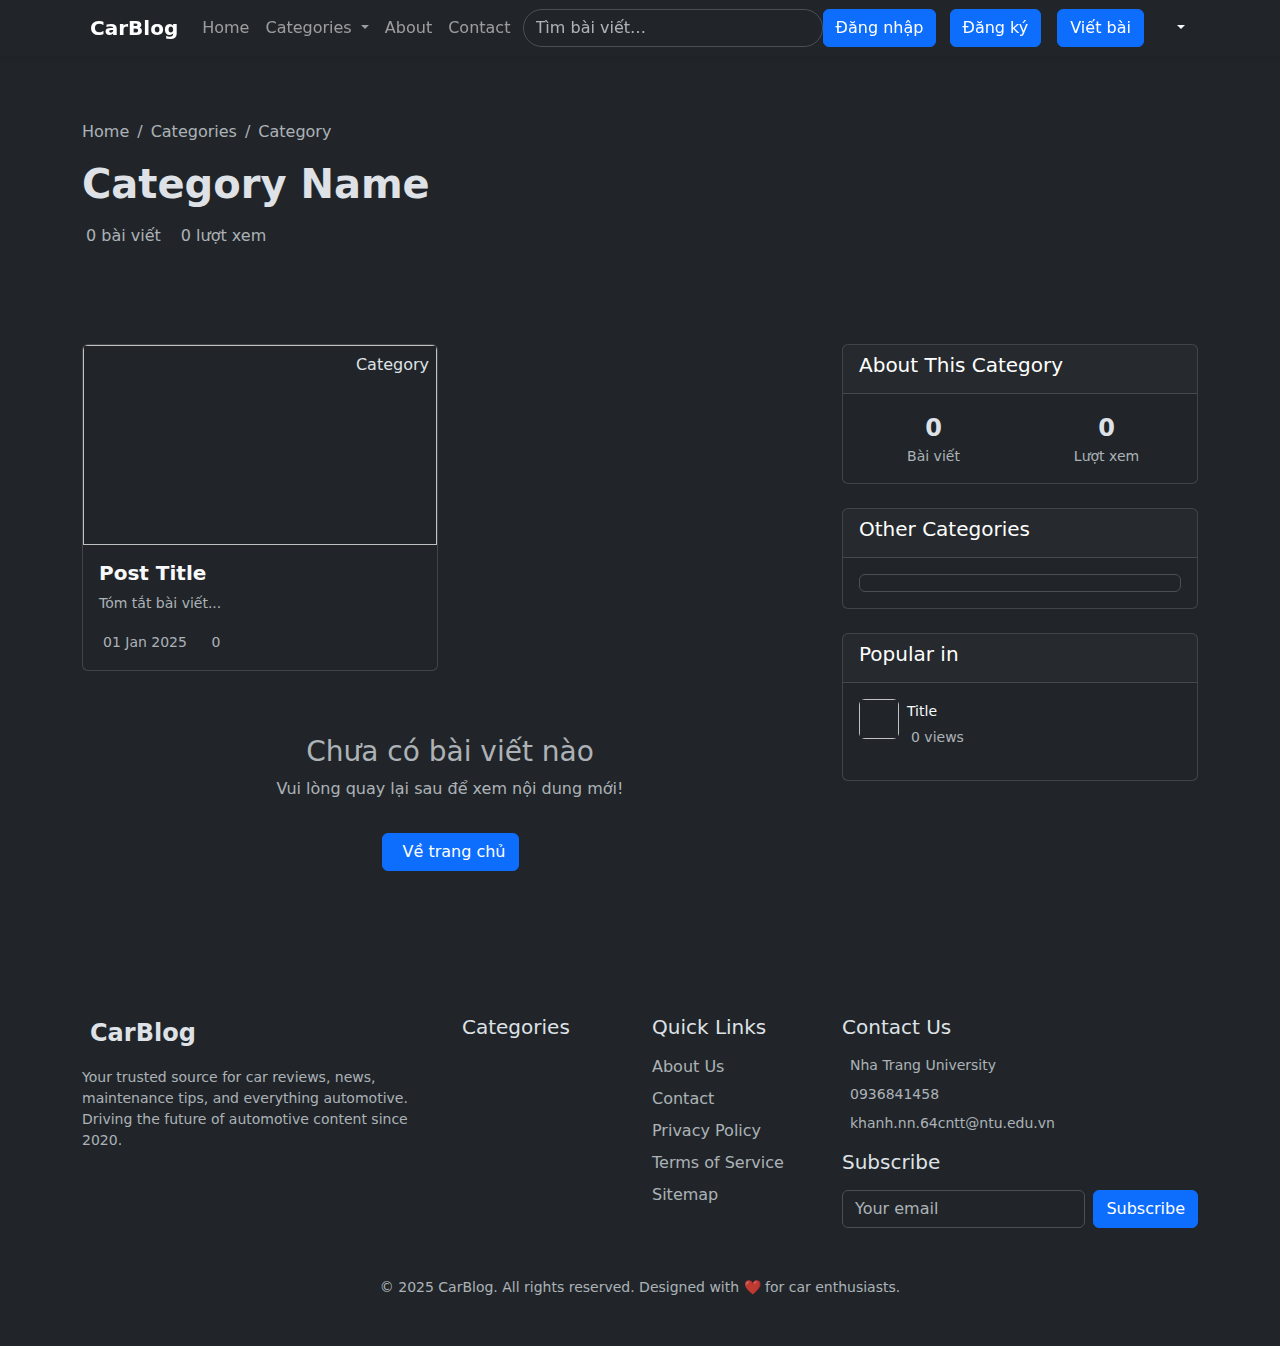
<file: src/main/resources/templates/category_post.html>
<!DOCTYPE html>
<html xmlns:th="http://www.thymeleaf.org" lang="vi" data-bs-theme="dark">
<head>
  <meta charset="UTF-8">
  <meta name="viewport" content="width=device-width, initial-scale=1.0">
  <title th:text="${category.name} + ' – CarBlog'">Category – CarBlog</title>
  <meta name="description" 
        th:content="'Browse all ' + ${category.name} + ' articles and posts on CarBlog'">
  <link href="https://cdn.jsdelivr.net/npm/bootstrap@5.3.2/dist/css/bootstrap.min.css"
        rel="stylesheet">
  <link rel="stylesheet" th:href="@{/css/style.css}">
</head>
<body>
<!-- Header/Navigation -->
<nav class="navbar navbar-expand-lg fixed-top navbar-dark shadow-sm">
  	<div class="container">
	    <a th:href="@{/}" class="navbar-brand d-flex align-items-center">
	      <i class="bi bi-car-front-fill text-danger me-2 fs-4"></i>
	      <span class="gradient-text fw-bold">CarBlog</span>
	    </a>
	
	    <button class="navbar-toggler" type="button"
	            data-bs-toggle="collapse" data-bs-target="#navbarMain"
	            aria-controls="navbarMain" aria-expanded="false"
	            aria-label="Toggle navigation">
	      <span class="navbar-toggler-icon"></span>
	    </button>
	
	    <div class="collapse navbar-collapse" id="navbarMain">
	      <ul class="navbar-nav me-auto mb-2 mb-lg-0">
	        <li class="nav-item">
	          <a th:href="@{/}" class="nav-link">Home</a>
	        </li>
	        <li class="nav-item dropdown">
	          <a class="nav-link dropdown-toggle" href="#" role="button"
	             data-bs-toggle="dropdown" aria-expanded="false">
	            Categories
	          </a>
	          <ul class="dropdown-menu">
	            <li><a th:href="@{/category/1}" class="dropdown-item">Reviews</a></li>
	            <li><a th:href="@{/category/2}" class="dropdown-item">News</a></li>
	            <li><a th:href="@{/category/3}" class="dropdown-item">Maintenance</a></li>
	            <li><a th:href="@{/category/4}" class="dropdown-item">Modifications</a></li>
	            <li><a th:href="@{/category/5}" class="dropdown-item">Classic Cars</a></li>
	          </ul>
	        </li>
	        <li class="nav-item">
	          <a th:href="@{/about}" class="nav-link">About</a>
	        </li>
	        <li class="nav-item">
	          <a th:href="@{/contact}" class="nav-link">Contact</a>
	        </li>
	      </ul>
	    <form class="position-relative" th:action="@{/}" method="get" style="width: 300px;">
	      <input type="search"
	             name="keyword"
	             class="form-control rounded-pill"
	             th:value="${keyword}"
	             placeholder="Tìm bài viết…"
	             aria-label="Search">
	      <button type="submit" class="btn btn-link position-absolute top-50 end-0 translate-middle-y me-2">
	        <i class="bi bi-search"></i>
	      </button>
	      <!-- Container hiển thị kết quả live-search -->
	      <div id="searchResults"
	           class="list-group position-absolute w-100 mt-1"
	           style="z-index: 1000;"></div>
	    </form>
	      <div class="d-flex align-items-center">
	        <!-- nút tìm kiếm mobile -->
	        <button class="btn btn-link text-light me-2 d-md-none">
	          <i class="bi bi-search"></i>
	        </button>
	
	        <!-- Khi chưa đăng nhập -->
	      <div class="d-flex align-items-center">
	        <!-- Nếu chưa đăng nhập -->
	        <div th:if="${session.currentUser == null}">
	          <a th:href="@{/login}"
	             class="btn btn-primary me-2">
	            Đăng nhập
	          </a>
	          <a th:href="@{/register}"
	             class="btn btn-primary">
	            Đăng ký
	          </a>
	        </div>
	
	        <!-- Khi đã đăng nhập -->
	        <div th:if="${session.currentUser != null}" class="d-flex align-items-center">
	          <a href="/posts/create"
	             class="btn btn-primary ms-3 me-3 d-none d-md-block">
	            Viết bài
	          </a>
	          <div class="dropdown">
	            <button class="btn btn-link text-light dropdown-toggle"
	                    type="button" id="userDropdown"
	                    data-bs-toggle="dropdown" aria-expanded="false">
	              <i class="bi bi-person-circle"></i>
	            </button>
	            <ul class="dropdown-menu dropdown-menu-end" aria-labelledby="userDropdown">
	              <li><h6 class="dropdown-header"
	                      th:text="${session.currentUser.fullName}">User</h6></li>
	              <li><a th:href="@{/profile}"       class="dropdown-item">Profile</a></li>
	              <li><a th:href="@{/post}"  class="dropdown-item">My Posts</a></li>
	              <li><a th:href="@{/users/comments}" class="dropdown-item">My Comments</a></li>
	              <li><hr class="dropdown-divider"></li>
	              <li><a th:href="@{/logout}" class="dropdown-item">Đăng xuất</a></li>
	            </ul>
	          </div>
	        </div>
	      </div>
	    </div>
	  </div>
  </div>
</nav>

  <main class="flex-grow-1 pt-5 mt-4">
    <!-- Category Header -->
    <section class="py-5 hero-pattern">
      <div class="container">
        <nav aria-label="breadcrumb" class="mb-3">
          <ol class="breadcrumb">
            <li class="breadcrumb-item">
              <a th:href="@{/}" class="text-decoration-none text-muted">Home</a>
            </li>
            <li class="breadcrumb-item">
              <span class="text-muted">Categories</span>
            </li>
            <li class="breadcrumb-item active gradient-text" aria-current="page" 
                th:text="${category.name}">Category</li>
          </ol>
        </nav>

        <h1 class="fs-1 fw-bold gradient-text mb-3" th:text="${category.name}">Category Name</h1>
        <div class="d-flex align-items-center gap-3 text-muted">
          <span><i class="bi bi-file-text me-1"></i>
            <span th:text="${totalPosts}">0</span> bài viết
          </span>
          <span><i class="bi bi-eye me-1"></i>
            <span th:text="${totalViews}">0</span> lượt xem
          </span>
        </div>
      </div>
    </section>

    <!-- Posts Grid -->
    <section class="py-5 dark-section">
      <div class="container">
        <div class="row">
          <!-- Main Content -->
          <div class="col-lg-8">
            <div class="row g-4">
              <div class="col-sm-6" th:each="post : ${categoryPosts}">
                <div class="card dark-card h-100 card-hover-effect">
                  <div class="position-relative">
                    <a th:href="@{'/posts/' + ${post.postId}}">
                       <img
						  th:src="@{'/uploads/post/' + ${post.mainImage}}"
						  th:alt="${post.title}"
						  class="card-img-top"
						  style="height:200px;object-fit:cover;" />
                    </a>
                    <div class="position-absolute top-0 end-0 m-2">
                      <span class="category-badge" th:text="${post.category.name}">Category</span>
                    </div>
                  </div>
                  <div class="card-body d-flex flex-column">
                    <h3 class="fs-5 fw-bold mb-2 flex-grow-1">
                      <a th:href="@{'/posts/' + ${post.postId}}"
                         class="text-decoration-none text-light"
                         th:text="${post.title}">Post Title</a>
                    </h3>
                    <p class="text-muted small mb-3" th:text="${post.excerpt}">
                      Tóm tắt bài viết...
                    </p>
                    <div class="mt-auto">
                      <span class="small text-muted">
                        <i class="bi bi-calendar3 me-1"></i>
                        <span th:text="${#temporals.format(post.createdAt,'dd MMM yyyy')}">01 Jan 2025</span>
                      </span>
                      <span class="small text-muted ms-3">
                        <i class="bi bi-eye me-1"></i>
                        <span th:text="${post.viewCount}">0</span>
                      </span>
                    </div>
                  </div>
                </div>
              </div>
            </div>

            <!-- Empty State -->
            <div th:if="${categoryPosts.size()==0}" class="text-center py-5">
              <i class="bi bi-file-text text-muted" style="font-size: 4rem;"></i>
              <h3 class="text-muted mt-3">Chưa có bài viết nào</h3>
              <p class="text-muted">Vui lòng quay lại sau để xem nội dung mới!</p>
              <a th:href="@{​/​}" class="btn btn-primary mt-3">
                <i class="bi bi-house me-2"></i>Về trang chủ
              </a>
            </div>
          </div>

          <!-- Sidebar: About, Other Categories, Popular Posts -->
          <div class="col-lg-4">
            <!-- About This Category -->
            <div class="card dark-card mb-4">
              <div class="card-header">
                <h5 class="text-white">About This Category</h5>
              </div>
              <div class="card-body">
                <div class="row text-center">
                  <div class="col-6">
                    <div class="fs-4 fw-bold" th:text="${totalPosts}">0</div>
                    <div class="small text-muted">Bài viết</div>
                  </div>
                  <div class="col-6">
                    <div class="fs-4 fw-bold" th:text="${totalViews}">0</div>
                    <div class="small text-muted">Lượt xem</div>
                  </div>
                </div>
              </div>
            </div>

            <!-- Other Categories -->
            <div class="card dark-card mb-4">
              <div class="card-header">
                <h5 class="text-white">Other Categories</h5>
              </div>
              <div class="card-body">
                <div class="list-group">
                  <a th:each="c : ${otherCategories}"
                     th:href="@{'/category/' + ${c.categoryId}}"
                     class="list-group-item list-group-item-action"
                     th:text="${c.name} + ' (' + ${#lists.size(c.posts)} + ')'">
                  </a>
                </div>
              </div>
            </div>

			<!-- Popular Posts -->
			<div class="card dark-card" th:if="${popularPosts.size()>0}">
			  <div class="card-header">
			    <h5 class="text-white">Popular in <span th:text="${category.name}"></span></h5>
			  </div>
			  <div class="card-body">
			    <ul class="list-unstyled">
			      <li th:each="p : ${popularPosts}"
			          class="d-flex align-items-start mb-3">
			        <!-- Thumbnail -->
					<a th:href="@{'/posts/' + ${p.postId}}">
					  <img
					    th:src="@{/uploads/post/{file}(file=${p.mainImage})}"
					    th:alt="${p.title}"
					    class="rounded me-2"
					    style="width:40px; height:40px; object-fit:cover;" />
					</a>

			        <!-- Title & views -->
			        <div class="flex-grow-1">
			          <a th:href="@{'/posts/' + ${p.postId}}"
			             class="text-decoration-none text-light small fw-medium"
			             th:text="${p.title}">
			            Title
			          </a>
			          <div class="small text-muted mt-1">
			            <i class="bi bi-eye me-1"></i>
			            <span th:text="${p.viewCount}">0</span> views
			          </div>
			        </div>
			      </li>
			    </ul>
			  </div>
			</div>
          </div>
        </div>
      </div>
    </section>
  </main>

<!-- Footer -->
  <footer class="footer-dark py-5 bg-dark">
    <div class="container">
      <div class="row g-4 mb-4">
        <div class="col-lg-4 mb-4 mb-lg-0">
          <div class="d-flex align-items-center mb-3">
            <i class="bi bi-car-front-fill text-danger me-2 fs-4"></i>
            <span class="gradient-text fw-bold fs-4">CarBlog</span>
          </div>
          <p class="text-muted small">
            Your trusted source for car reviews, news, maintenance tips, and everything automotive. Driving the future
            of automotive content since 2020.
          </p>
          <div class="d-flex gap-3 mt-3">
            <a href="#" class="text-muted text-decoration-none"><i class="bi bi-facebook fs-5"></i></a>
            <a href="#" class="text-muted text-decoration-none"><i class="bi bi-twitter-x fs-5"></i></a>
            <a href="#" class="text-muted text-decoration-none"><i class="bi bi-instagram fs-5"></i></a>
            <a href="#" class="text-muted text-decoration-none"><i class="bi bi-youtube fs-5"></i></a>
          </div>
        </div>
        <div class="col-sm-6 col-md-4 col-lg-2">
          <h5 class="gradient-text mb-3">Categories</h5>
          <ul class="nav flex-column">
            <li class="nav-item" th:each="c: ${categories}">
              <a th:href="@{/category/{id}(id=${c.categoryId})}"
                 class="nav-link text-muted p-0 mb-2"
                 th:text="${c.name}"></a>
            </li>
          </ul>
        </div>
        <div class="col-sm-6 col-md-4 col-lg-2">
          <h5 class="gradient-text mb-3">Quick Links</h5>
          <ul class="nav flex-column">
            <li class="nav-item"><a th:href="@{/about}" class="nav-link text-muted p-0 mb-2">About Us</a></li>
            <li class="nav-item"><a th:href="@{/contact}" class="nav-link text-muted p-0 mb-2">Contact</a></li>
            <li class="nav-item"><a th:href="@{/privacy-policy}" class="nav-link text-muted p-0 mb-2">Privacy Policy</a></li>
            <li class="nav-item"><a th:href="@{/terms}" class="nav-link text-muted p-0 mb-2">Terms of Service</a></li>
            <li class="nav-item"><a th:href="@{/sitemap}" class="nav-link text-muted p-0 mb-2">Sitemap</a></li>
          </ul>
        </div>
        <div class="col-md-4 col-lg-4">
          <h5 class="gradient-text mb-3">Contact Us</h5>
          <ul class="list-unstyled text-muted small">
            <li class="d-flex align-items-center gap-2 mb-2"><i class="bi bi-geo-alt text-danger"></i> Nha Trang University</li>
            <li class="d-flex align-items-center gap-2 mb-2"><i class="bi bi-telephone text-success"></i> 0936841458</li>
            <li class="d-flex align-items-center gap-2 mb-3"><i class="bi bi-envelope text-primary"></i> khanh.nn.64cntt@ntu.edu.vn</li>
          </ul>
          <h5 class="gradient-text mb-3">Subscribe</h5>
          <form th:action="@{/subscribe}" method="post" class="d-flex gap-2 mt-2">
            <input type="email" name="email" class="form-control" placeholder="Your email" required>
            <button type="submit" class="btn btn-primary">Subscribe</button>
          </form>
        </div>
      </div>
      <div class="border-top border-dark pt-4 text-center text-muted small">
        © 2025 CarBlog. All rights reserved. Designed with ❤️ for car enthusiasts.
      </div>
    </div>
  </footer>
  <script src="https://cdn.jsdelivr.net/npm/bootstrap@5.3.2/dist/js/bootstrap.bundle.min.js"></script>
</body>
</html>
</file>
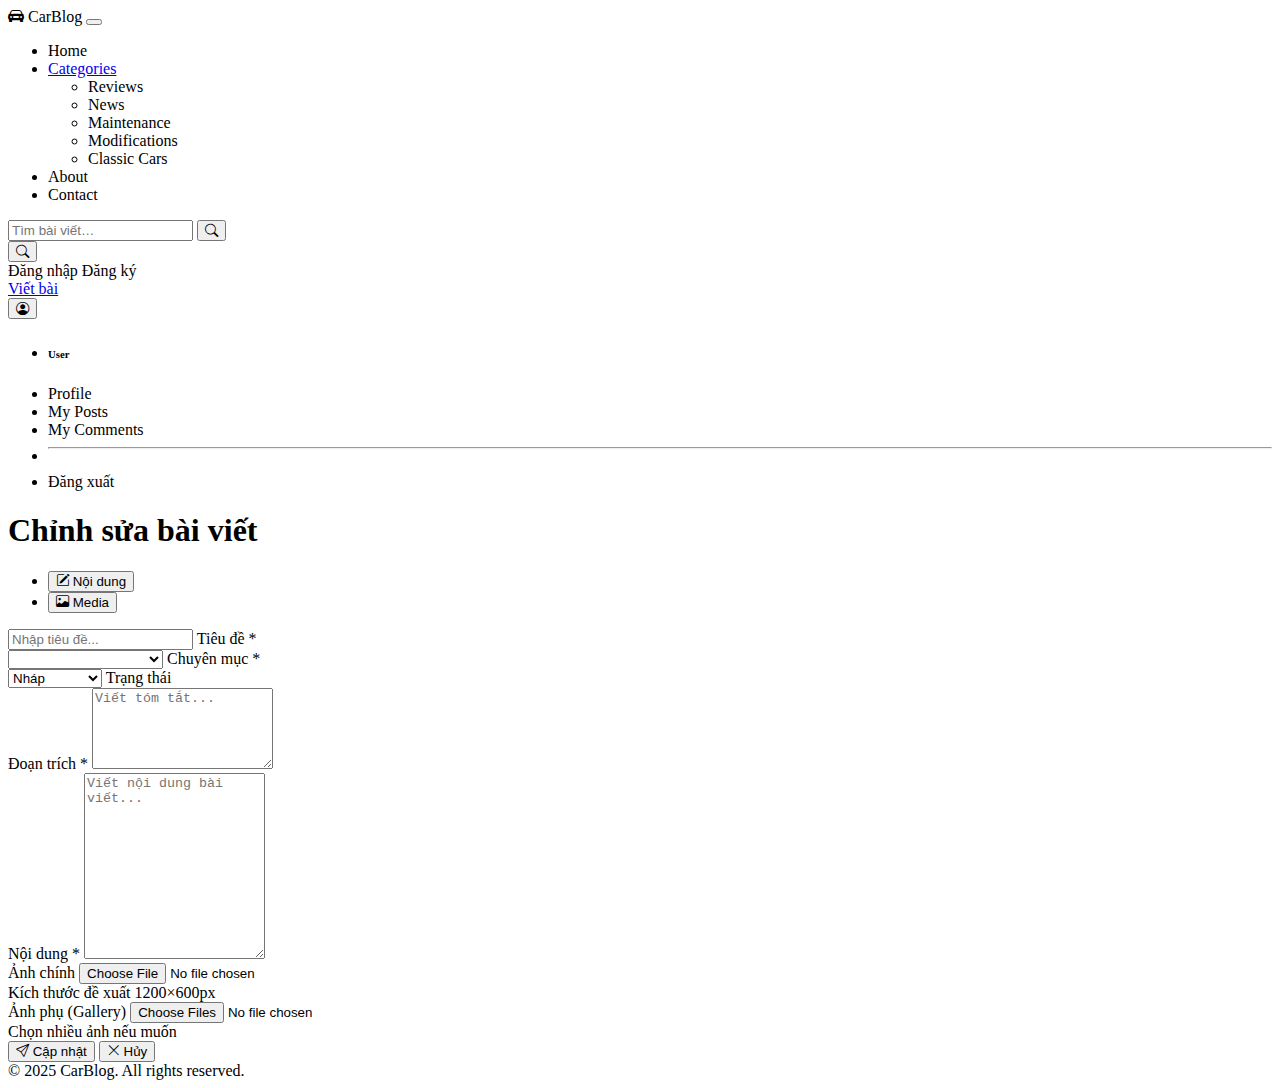
<file: src/main/resources/templates/edit_post.html>
<!DOCTYPE html>
<html xmlns:th="http://www.thymeleaf.org" lang="vi" data-bs-theme="dark">
<head>
  <meta charset="UTF-8">
  <meta name="viewport" content="width=device-width, initial-scale=1.0">
  <title>Chỉnh sửa bài viết – CarBlog</title>
  <meta name="description" content="Create a new automotive blog post on CarBlog">

  <!-- Bootstrap CSS -->
  <link href="https://cdn.jsdelivr.net/npm/bootstrap@5.3.2/dist/css/bootstrap.min.css"
        rel="stylesheet"
        integrity="sha384-T3c6CoIi6uLrA9TneNEoa7RxnatzjcDSCmG1MXxSR1GAsXEV/Dwwykc2MPK8M2HN"
        crossorigin="anonymous">
  <!-- Bootstrap Icons -->
  <link rel="stylesheet"
        href="https://cdn.jsdelivr.net/npm/bootstrap-icons@1.11.1/font/bootstrap-icons.css">
  <!-- Custom CSS -->
  <link rel="stylesheet" th:href="@{/css/style.css}">

  <!-- TinyMCE core -->
  <script
    src="https://cdn.tiny.cloud/1/tkwtcufjpjmhis2jwvnx9mrk6i8y011gzr24ygvrxy1pwt5w/tinymce/6/tinymce.min.js"
    referrerpolicy="origin"></script>
</head>
<body>
<nav class="navbar navbar-expand-lg fixed-top navbar-dark shadow-sm">
  	<div class="container">
	    <a th:href="@{/}" class="navbar-brand d-flex align-items-center">
	      <i class="bi bi-car-front-fill text-danger me-2 fs-4"></i>
	      <span class="gradient-text fw-bold">CarBlog</span>
	    </a>
	
	    <button class="navbar-toggler" type="button"
	            data-bs-toggle="collapse" data-bs-target="#navbarMain"
	            aria-controls="navbarMain" aria-expanded="false"
	            aria-label="Toggle navigation">
	      <span class="navbar-toggler-icon"></span>
	    </button>
	
	    <div class="collapse navbar-collapse" id="navbarMain">
	      <ul class="navbar-nav me-auto mb-2 mb-lg-0">
	        <li class="nav-item">
	          <a th:href="@{/}" class="nav-link">Home</a>
	        </li>
	        <li class="nav-item dropdown">
	          <a class="nav-link dropdown-toggle" href="#" role="button"
	             data-bs-toggle="dropdown" aria-expanded="false">
	            Categories
	          </a>
	          <ul class="dropdown-menu">
	            <li><a th:href="@{/category/1}" class="dropdown-item">Reviews</a></li>
	            <li><a th:href="@{/category/2}" class="dropdown-item">News</a></li>
	            <li><a th:href="@{/category/3}" class="dropdown-item">Maintenance</a></li>
	            <li><a th:href="@{/category/4}" class="dropdown-item">Modifications</a></li>
	            <li><a th:href="@{/category/5}" class="dropdown-item">Classic Cars</a></li>
	          </ul>
	        </li>
	        <li class="nav-item">
	          <a th:href="@{/about}" class="nav-link">About</a>
	        </li>
	        <li class="nav-item">
	          <a th:href="@{/contact}" class="nav-link">Contact</a>
	        </li>
	      </ul>
	    <form class="position-relative" th:action="@{/}" method="get" style="width: 300px;">
	      <input type="search"
	             name="keyword"
	             class="form-control rounded-pill"
	             th:value="${keyword}"
	             placeholder="Tìm bài viết…"
	             aria-label="Search">
	      <button type="submit" class="btn btn-link position-absolute top-50 end-0 translate-middle-y me-2">
	        <i class="bi bi-search"></i>
	      </button>
	      <!-- Container hiển thị kết quả live-search -->
	      <div id="searchResults"
	           class="list-group position-absolute w-100 mt-1"
	           style="z-index: 1000;"></div>
	    </form>
	      <div class="d-flex align-items-center">
	        <!-- nút tìm kiếm mobile -->
	        <button class="btn btn-link text-light me-2 d-md-none">
	          <i class="bi bi-search"></i>
	        </button>
	
	        <!-- Khi chưa đăng nhập -->
	      <div class="d-flex align-items-center">
	        <!-- Nếu chưa đăng nhập -->
	        <div th:if="${session.currentUser == null}">
	          <a th:href="@{/login}"
	             class="btn btn-primary me-2">
	            Đăng nhập
	          </a>
	          <a th:href="@{/register}"
	             class="btn btn-primary">
	            Đăng ký
	          </a>
	        </div>
	
	        <!-- Khi đã đăng nhập -->
	        <div th:if="${session.currentUser != null}" class="d-flex align-items-center">
	          <a href="/posts/create"
	             class="btn btn-primary ms-3 me-3 d-none d-md-block">
	            Viết bài
	          </a>
	          <div class="dropdown">
	            <button class="btn btn-link text-light dropdown-toggle"
	                    type="button" id="userDropdown"
	                    data-bs-toggle="dropdown" aria-expanded="false">
	              <i class="bi bi-person-circle"></i>
	            </button>
	            <ul class="dropdown-menu dropdown-menu-end" aria-labelledby="userDropdown">
	              <li><h6 class="dropdown-header"
	                      th:text="${session.currentUser.fullName}">User</h6></li>
	              <li><a th:href="@{/profile}"       class="dropdown-item">Profile</a></li>
	              <li><a th:href="@{/post}"  class="dropdown-item">My Posts</a></li>
	              <li><a th:href="@{/users/comments}" class="dropdown-item">My Comments</a></li>
	              <li><hr class="dropdown-divider"></li>
	              <li><a th:href="@{/logout}" class="dropdown-item">Đăng xuất</a></li>
	            </ul>
	          </div>
	        </div>
	      </div>
	    </div>
	  </div>
  </div>
</nav>

  <!-- Main Content -->
  <main class="flex-grow-1 pt-5">
    <div class="container py-4 mt-4">
      <div class="card dark-card">
        <div class="card-header dark-gradient-blue border-bottom border-dark d-flex justify-content-between align-items-center">
          <h1 class="card-title mb-0 text-white fs-4">Chỉnh sửa bài viết</h1>
        </div>
        <div class="card-body">
		<form th:action="@{/posts/{id}/edit(id=${post.postId})}"
		      th:object="${post}"
		      method="post"
		      enctype="multipart/form-data"
		      id="editPostForm" novalidate>


            <!-- Nav-tabs -->
            <ul class="nav nav-tabs mb-3" id="postTabs" role="tablist">
              <li class="nav-item" role="presentation">
                <button class="nav-link active"
                        id="content-tab"
                        data-bs-toggle="tab"
                        data-bs-target="#content"
                        type="button"
                        role="tab"
                        aria-controls="content"
                        aria-selected="true">
                  <i class="bi bi-pencil-square me-1"></i> Nội dung
                </button>
              </li>
              <li class="nav-item" role="presentation">
                <button class="nav-link"
                        id="media-tab"
                        data-bs-toggle="tab"
                        data-bs-target="#media"
                        type="button"
                        role="tab"
                        aria-controls="media"
                        aria-selected="false">
                  <i class="bi bi-image me-1"></i> Media
                </button>
              </li>
            </ul>

            <!-- Tab panes -->
            <div class="tab-content" id="postTabsContent">
              <!-- CONTENT pane -->
              <div class="tab-pane fade show active"
                   id="content"
                   role="tabpanel"
                   aria-labelledby="content-tab">
                <div class="row g-3">
                  <!-- Tiêu đề -->
                  <div class="col-12">
                    <div class="form-floating">
                      <input type="text"
                             class="form-control"
                             th:field="*{title}"
                             id="postTitle"
                             placeholder="Nhập tiêu đề..."
                             required>
                      <label for="postTitle">Tiêu đề <span class="text-danger">*</span></label>
                    </div>
                  </div>
                  <!-- Chuyên mục -->
                  <div class="col-md-6">
                    <div class="form-floating">
                      <select class="form-select"
                              th:field="*{category.categoryId}"
                              id="postCategory"
                              required>
                        <option value="" disabled>-- Chọn chuyên mục --</option>
                        <option th:each="c : ${categories}"
                                th:value="${c.categoryId}"
                                th:text="${c.name}">
                        </option>
                      </select>
                      <label for="postCategory">Chuyên mục <span class="text-danger">*</span></label>
                    </div>
                  </div>
                  <!-- Trạng thái -->
                  <div class="col-md-6">
                    <div class="form-floating">
                      <select class="form-select"
                              th:field="*{status}"
                              id="postStatus"
                              required>
                        <option value="draft">Nháp</option>
                        <option value="published">Đã xuất bản</option>
                      </select>
                      <label for="postStatus">Trạng thái</label>
                    </div>
                  </div>
                  <!-- Đoạn trích (rich text) -->
                  <div class="col-12">
                    <label for="postExcerpt" class="form-label">
                      Đoạn trích <span class="text-danger">*</span>
                    </label>
                    <textarea class="form-control"
                              th:field="*{excerpt}"
                              id="postExcerpt"
                              rows="5"
                              placeholder="Viết tóm tắt..."
                              ></textarea>
                  </div>
                  <!-- Nội dung chính (rich text) -->
                  <div class="col-12">
                    <label for="postContent" class="form-label">
                      Nội dung <span class="text-danger">*</span>
                    </label>
                    <textarea class="form-control"
                              th:field="*{content}"
                              id="postContent"
                              rows="12"
                              placeholder="Viết nội dung bài viết..."
                              ></textarea>
                  </div>
                </div>
              </div>

              <!-- MEDIA pane -->
              <div class="tab-pane fade"
                   id="media"
                   role="tabpanel"
                   aria-labelledby="media-tab">
                <div class="row g-3">
                  <div class="col-12">
                    <label for="featuredImage" class="form-label">Ảnh chính</label>
                    <input class="form-control"
                           type="file"
                           id="featuredImage"
                           name="mainImageFile"
                           accept="image/*">
                    <div class="form-text text-muted">Kích thước đề xuất 1200×600px</div>
                  </div>
                  <div class="col-12 mt-3">
                    <label for="galleryImages" class="form-label">Ảnh phụ (Gallery)</label>
                    <input class="form-control"
                           type="file"
                           id="galleryImages"
                           name="imageFiles"
                           accept="image/*"
                           multiple>
                    <div class="form-text text-muted">Chọn nhiều ảnh nếu muốn</div>
                  </div>
                </div>
              </div>
            </div>

            <!-- Nút hành động -->
			<div class="d-flex justify-content-between mt-4">
			  <button type="submit" class="btn btn-primary">
			    <i class="bi bi-send me-1"></i> Cập nhật
			  </button>
			  <button type="button"
			          class="btn btn-outline-secondary"
			          onclick="window.location.href='/post'">
			    <i class="bi bi-x-lg me-1"></i> Hủy
			  </button>
			</div>
          </form>
        </div>
      </div>
    </div>
  </main>

  <!-- Footer -->
  <footer class="footer-dark py-3 mt-4">
    <div class="container">
      <div class="border-top border-dark pt-3 text-center text-muted small">
        © 2025 CarBlog. All rights reserved.
      </div>
    </div>
  </footer>

  <!-- Bootstrap JS -->
  <script src="https://cdn.jsdelivr.net/npm/bootstrap@5.3.2/dist/js/bootstrap.bundle.min.js"
          crossorigin="anonymous"></script>

  <!-- Khởi tạo TinyMCE WYSIWYG (dark mode) -->
<script>
  document.addEventListener('DOMContentLoaded', function() {
    tinymce.init({
      selector: '#postExcerpt, #postContent',
      height: 350,
      skin: 'oxide-dark',
      content_css: 'dark',
      menubar: false,
      // Chỉ dùng những plugin free, hoặc sửa lại plugin list đúng format
      plugins: [
        'lists','link','image','code'
      ],
      toolbar: 'undo redo | bold italic | alignleft aligncenter | bullist numlist | code',
      setup: function(editor) {
        editor.on('change init', function() {
          editor.save();  // ép cập nhật nội dung vào textarea
        });
      }
    });
  });
</script>

</body>
</html>
</file>
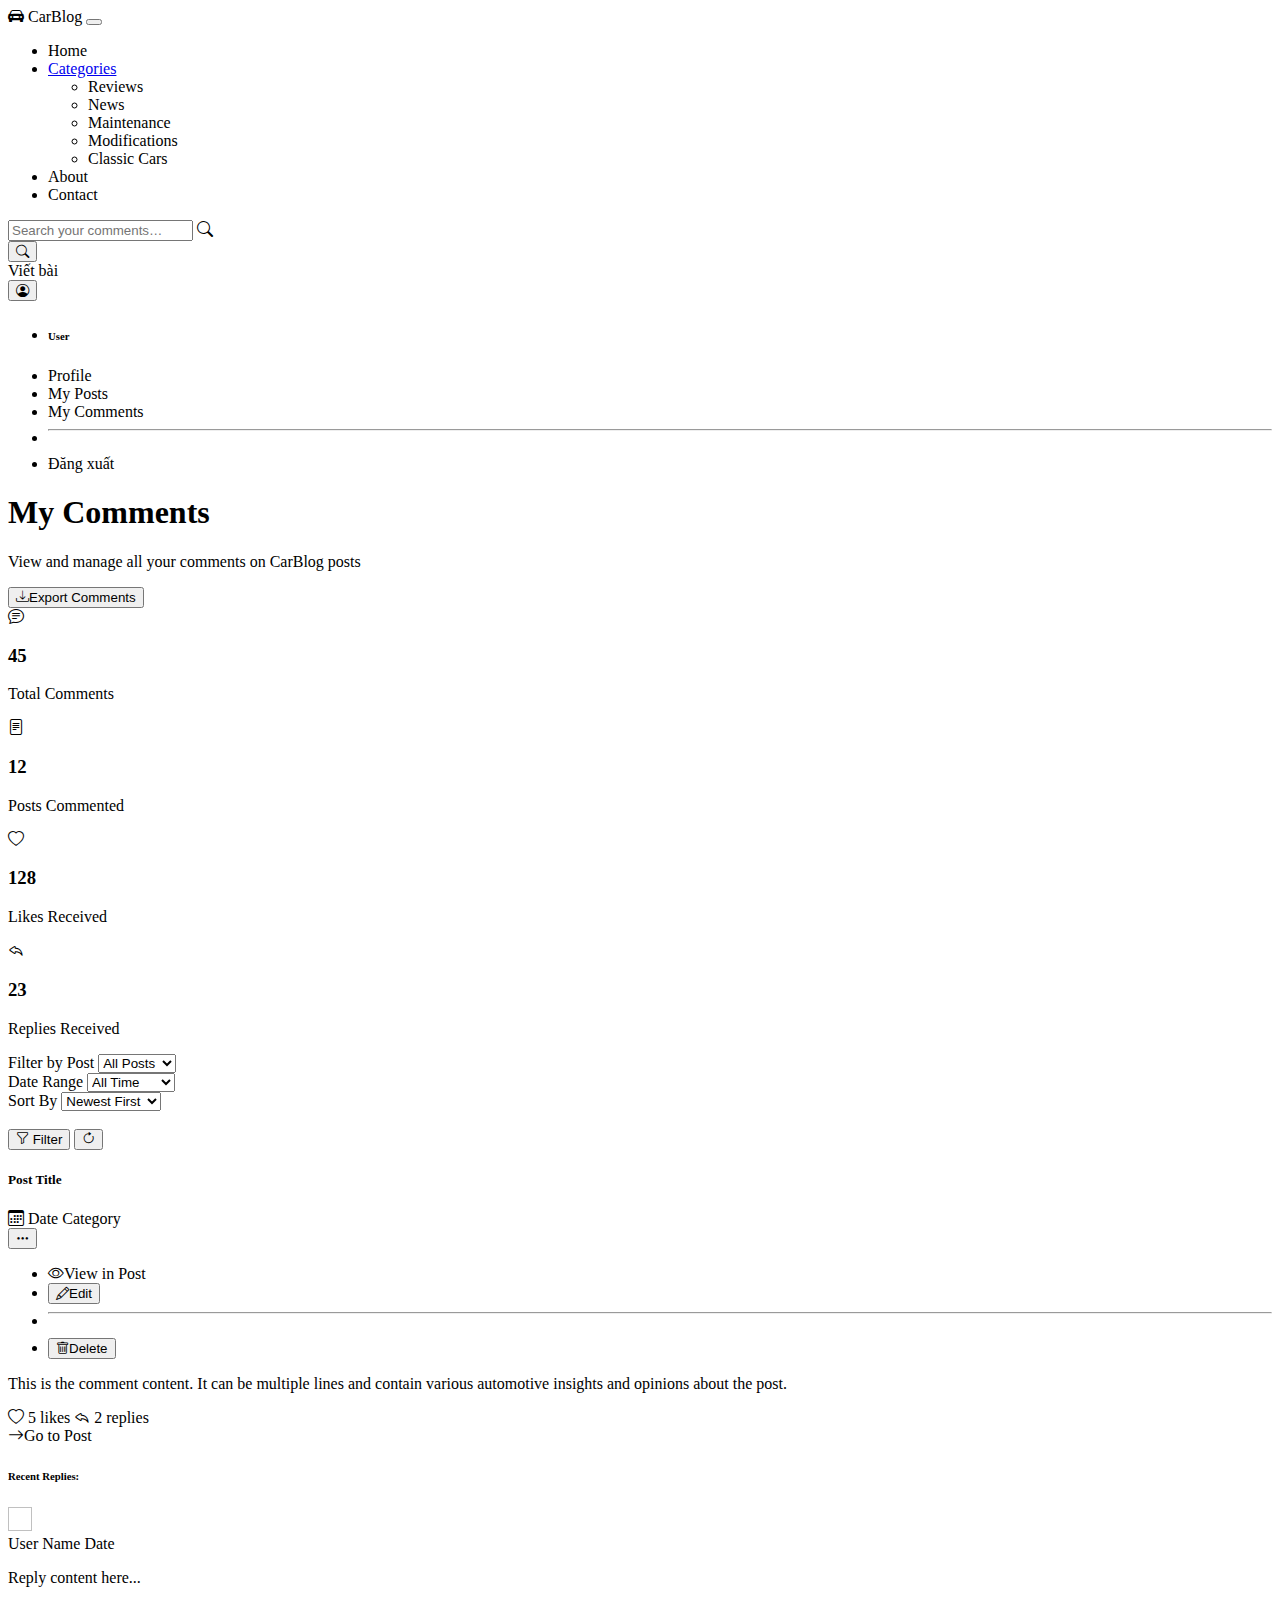
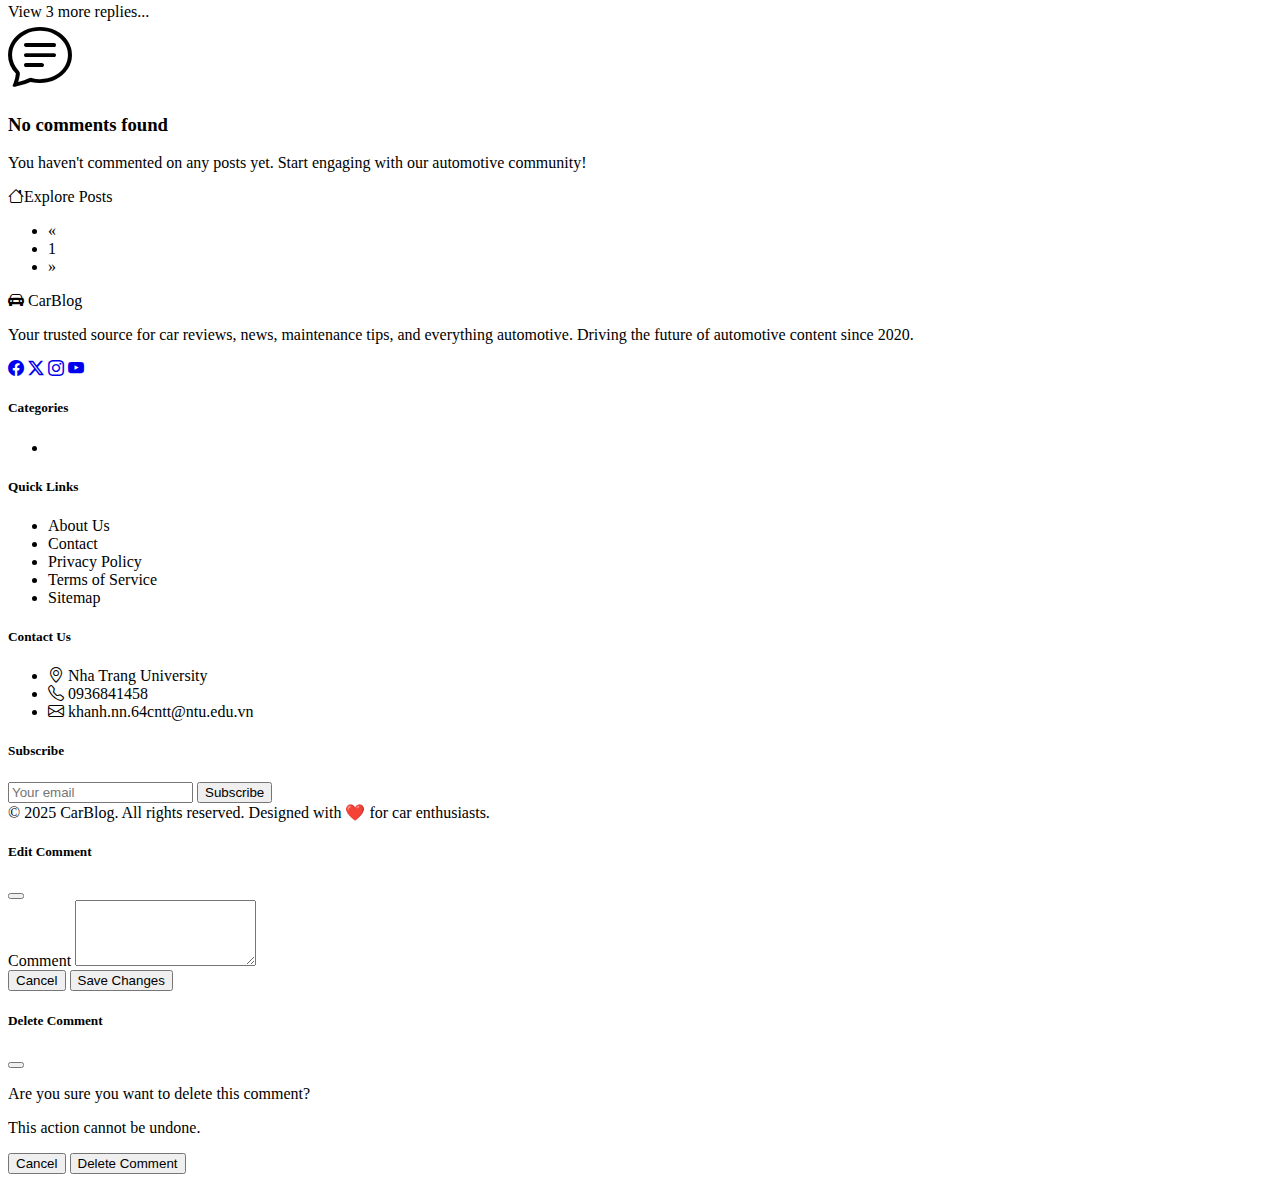
<file: src/main/resources/templates/my_comments.html>
<!DOCTYPE html>
<html xmlns:th="http://www.thymeleaf.org" lang="vi" data-bs-theme="dark">
<head>
  <meta charset="UTF-8">
  <meta name="viewport" content="width=device-width, initial-scale=1.0">
  <title>My Comments – CarBlog</title>
  <meta name="description" content="View and manage all your comments on CarBlog posts">
  <link href="https://cdn.jsdelivr.net/npm/bootstrap@5.3.2/dist/css/bootstrap.min.css"
        rel="stylesheet"
        integrity="sha384-T3c6CoIi6uLrA9TneNEoa7RxnatzjcDSCmG1MXxSR1GAsXEV/Dwwykc2MPK8M2HN"
        crossorigin="anonymous">
  <link rel="stylesheet" href="https://cdn.jsdelivr.net/npm/bootstrap-icons@1.11.1/font/bootstrap-icons.css">
  <link rel="stylesheet" th:href="@{/css/style.css}">
</head>
<body>
  <!-- Header/Navigation -->
  <nav class="navbar navbar-expand-lg fixed-top navbar-dark shadow-sm">
    <div class="container">
      <a th:href="@{/}" class="navbar-brand d-flex align-items-center">
        <i class="bi bi-car-front-fill text-danger me-2 fs-4"></i>
        <span class="gradient-text fw-bold">CarBlog</span>
      </a>

      <button class="navbar-toggler" type="button"
              data-bs-toggle="collapse" data-bs-target="#navbarMain"
              aria-controls="navbarMain" aria-expanded="false"
              aria-label="Toggle navigation">
        <span class="navbar-toggler-icon"></span>
      </button>

      <div class="collapse navbar-collapse" id="navbarMain">
        <ul class="navbar-nav me-auto mb-2 mb-lg-0">
          <li class="nav-item">
            <a th:href="@{/}" class="nav-link">Home</a>
          </li>
          <li class="nav-item dropdown">
            <a class="nav-link dropdown-toggle" href="#" role="button"
               data-bs-toggle="dropdown" aria-expanded="false">
              Categories
            </a>
            <ul class="dropdown-menu">
              <li><a th:href="@{/categories/1}" class="dropdown-item">Reviews</a></li>
              <li><a th:href="@{/categories/2}" class="dropdown-item">News</a></li>
              <li><a th:href="@{/categories/3}" class="dropdown-item">Maintenance</a></li>
              <li><a th:href="@{/categories/4}" class="dropdown-item">Modifications</a></li>
              <li><a th:href="@{/categories/5}" class="dropdown-item">Classic Cars</a></li>
            </ul>
          </li>
          <li class="nav-item">
            <a th:href="@{/about}" class="nav-link">About</a>
          </li>
          <li class="nav-item">
            <a th:href="@{/contact}" class="nav-link">Contact</a>
          </li>
        </ul>

        <form class="d-none d-md-flex me-3 position-relative">
          <input type="search" class="form-control rounded-pill"
                 placeholder="Search your comments…" aria-label="Search">
          <i class="bi bi-search position-absolute top-50 start-0
                    translate-middle-y ms-3 text-muted"></i>
        </form>

        <div class="d-flex align-items-center">
          <!-- Mobile search button -->
          <button class="btn btn-link text-light me-2 d-md-none">
            <i class="bi bi-search"></i>
          </button>

          <!-- User menu (logged in state) -->
          <div class="d-flex align-items-center">
            <a th:href="@{/posts/new}"
               class="btn btn-primary ms-3 me-3 d-none d-md-block">
              Viết bài
            </a>
            <div class="dropdown">
              <button class="btn btn-link text-light dropdown-toggle"
                      type="button" id="userDropdown"
                      data-bs-toggle="dropdown" aria-expanded="false">
                <i class="bi bi-person-circle"></i>
              </button>
              <ul class="dropdown-menu dropdown-menu-end" aria-labelledby="userDropdown">
                <li><h6 class="dropdown-header"
                        th:text="${session.currentUser.fullName}">User</h6></li>
                <li><a th:href="@{/profile}" class="dropdown-item">Profile</a></li>
                <li><a th:href="@{/users/posts}" class="dropdown-item">My Posts</a></li>
                <li><a th:href="@{/users/comments}" class="dropdown-item active">My Comments</a></li>
                <li><hr class="dropdown-divider"></li>
                <li><a th:href="@{/logout}" class="dropdown-item">Đăng xuất</a></li>
              </ul>
            </div>
          </div>
        </div>
      </div>
    </div>
  </nav>

  <main class="flex-grow-1 pt-5 mt-4">
    <!-- Page Header -->
    <section class="py-5 hero-pattern">
      <div class="container">
        <div class="row align-items-center">
          <div class="col-lg-8">
            <h1 class="fs-1 fw-bold gradient-text mb-3">My Comments</h1>
            <p class="text-muted fs-5 mb-4">View and manage all your comments on CarBlog posts</p>
          </div>
          <div class="col-lg-4 text-lg-end">
            <div class="d-flex gap-2 justify-content-lg-end">
              <button class="btn btn-outline-primary" id="exportCommentsBtn">
                <i class="bi bi-download me-2"></i>Export Comments
              </button>
            </div>
          </div>
        </div>
      </div>
    </section>

    <!-- Comments Management Section -->
    <section class="py-5 dark-section">
      <div class="container">
        <!-- Stats Cards -->
        <div class="row g-4 mb-5">
          <div class="col-sm-6 col-lg-3">
            <div class="card dark-card text-center">
              <div class="card-body">
                <i class="bi bi-chat-text text-primary fs-1 mb-3"></i>
                <h3 class="fs-2 fw-bold text-white mb-1" th:text="${totalComments}">45</h3>
                <p class="text-muted mb-0">Total Comments</p>
              </div>
            </div>
          </div>
          <div class="col-sm-6 col-lg-3">
            <div class="card dark-card text-center">
              <div class="card-body">
                <i class="bi bi-file-text text-success fs-1 mb-3"></i>
                <h3 class="fs-2 fw-bold text-white mb-1" th:text="${postsCommented}">12</h3>
                <p class="text-muted mb-0">Posts Commented</p>
              </div>
            </div>
          </div>
          <div class="col-sm-6 col-lg-3">
            <div class="card dark-card text-center">
              <div class="card-body">
                <i class="bi bi-heart text-danger fs-1 mb-3"></i>
                <h3 class="fs-2 fw-bold text-white mb-1" th:text="${totalLikes}">128</h3>
                <p class="text-muted mb-0">Likes Received</p>
              </div>
            </div>
          </div>
          <div class="col-sm-6 col-lg-3">
            <div class="card dark-card text-center">
              <div class="card-body">
                <i class="bi bi-reply text-warning fs-1 mb-3"></i>
                <h3 class="fs-2 fw-bold text-white mb-1" th:text="${totalReplies}">23</h3>
                <p class="text-muted mb-0">Replies Received</p>
              </div>
            </div>
          </div>
        </div>

        <!-- Filter and Sort Controls -->
        <div class="card dark-card mb-4">
          <div class="card-body">
            <div class="row g-3 align-items-center">
              <div class="col-md-3">
                <label for="postFilter" class="form-label text-muted small">Filter by Post</label>
                <select class="form-select" id="postFilter">
                  <option value="">All Posts</option>
                  <option th:each="post : ${commentedPosts}" 
                          th:value="${post.postId}" 
                          th:text="${post.title}">Post Title</option>
                </select>
              </div>
              <div class="col-md-3">
                <label for="dateFilter" class="form-label text-muted small">Date Range</label>
                <select class="form-select" id="dateFilter">
                  <option value="">All Time</option>
                  <option value="today">Today</option>
                  <option value="week">This Week</option>
                  <option value="month">This Month</option>
                  <option value="year">This Year</option>
                </select>
              </div>
              <div class="col-md-3">
                <label for="sortBy" class="form-label text-muted small">Sort By</label>
                <select class="form-select" id="sortBy">
                  <option value="newest">Newest First</option>
                  <option value="oldest">Oldest First</option>
                  <option value="most-liked">Most Liked</option>
                  <option value="most-replied">Most Replied</option>
                </select>
              </div>
              <div class="col-md-3">
                <label class="form-label text-muted small">&nbsp;</label>
                <div class="d-flex gap-2">
                  <button class="btn btn-outline-primary flex-fill">
                    <i class="bi bi-funnel"></i> Filter
                  </button>
                  <button class="btn btn-outline-secondary">
                    <i class="bi bi-arrow-clockwise"></i>
                  </button>
                </div>
              </div>
            </div>
          </div>
        </div>

        <!-- Comments List -->
        <div class="row g-4">
          <div class="col-12" th:each="comment : ${userComments}">
            <div class="card dark-card">
              <div class="card-body">
                <!-- Comment Header -->
                <div class="d-flex justify-content-between align-items-start mb-3">
                  <div class="flex-grow-1">
                    <h5 class="mb-1">
                      <a th:href="@{'/posts/' + ${comment.post.postId}}" 
                         class="text-decoration-none text-white" 
                         th:text="${comment.post.title}">Post Title</a>
                    </h5>
                    <div class="d-flex align-items-center gap-3 small text-muted">
                      <span>
                        <i class="bi bi-calendar3 me-1"></i>
                        <span th:text="${#temporals.format(comment.createdAt, 'dd MMM yyyy, HH:mm')}">Date</span>
                      </span>
                      <span class="category-badge" th:text="${comment.post.category.name}">Category</span>
                    </div>
                  </div>
                  <div class="dropdown">
                    <button class="btn btn-outline-secondary btn-sm dropdown-toggle" 
                            type="button" 
                            data-bs-toggle="dropdown" 
                            aria-expanded="false">
                      <i class="bi bi-three-dots"></i>
                    </button>
                    <ul class="dropdown-menu dropdown-menu-end">
                      <li>
                        <a class="dropdown-item" 
                           th:href="@{'/posts/' + ${comment.post.postId} + '#comment-' + ${comment.commentId}}">
                          <i class="bi bi-eye me-2"></i>View in Post
                        </a>
                      </li>
                      <li>
                        <button class="dropdown-item" 
                                onclick="editComment(this)" 
                                th:data-comment-id="${comment.commentId}"
                                th:data-comment-content="${comment.content}">
                          <i class="bi bi-pencil me-2"></i>Edit
                        </button>
                      </li>
                      <li><hr class="dropdown-divider"></li>
                      <li>
                        <button class="dropdown-item text-danger" 
                                onclick="deleteComment(this)" 
                                th:data-comment-id="${comment.commentId}">
                          <i class="bi bi-trash me-2"></i>Delete
                        </button>
                      </li>
                    </ul>
                  </div>
                </div>

                <!-- Comment Content -->
                <div class="comment-content mb-3">
                  <p class="text-light mb-0" th:text="${comment.content}">
                    This is the comment content. It can be multiple lines and contain various automotive insights and opinions about the post.
                  </p>
                </div>

                <!-- Comment Stats and Actions -->
                <div class="d-flex justify-content-between align-items-center">
                  <div class="d-flex align-items-center gap-3 small text-muted">
                    <span>
                      <i class="bi bi-heart me-1"></i>
                      <span th:text="${comment.likeCount}">5</span> likes
                    </span>
                    <span>
                      <i class="bi bi-reply me-1"></i>
                      <span th:text="${#lists.size(comment.replies)}">2</span> replies
                    </span>
                  </div>
                  <div class="d-flex gap-2">
                    <a th:href="@{'/posts/' + ${comment.post.postId} + '#comment-' + ${comment.commentId}}" 
                       class="btn btn-outline-primary btn-sm">
                      <i class="bi bi-arrow-right me-1"></i>Go to Post
                    </a>
                  </div>
                </div>

                <!-- Replies Preview (if any) -->
                    <div th:if="${comment.replies != null and comment.replies.size() > 0}" class="mt-3 pt-3 border-top border-dark">
                  <h6 class="text-muted small mb-2">Recent Replies:</h6>
                  <div th:each="reply, iterStat : ${comment.replies}" th:if="${iterStat.index < 2}" class="mb-2">
                    <div class="d-flex gap-2">
                      <img 
                        th:src="${reply.user.avatar != null and reply.user.avatar != '' 
                                  ? reply.user.avatar 
                                  : '/images/default-avatar.png'}" 
                        class="rounded-circle" 
                        style="width: 24px; height: 24px; object-fit: cover;" 
                        th:alt="${reply.user.fullName}" />
                      <div class="flex-grow-1">
                        <div class="small">
                          <span class="text-white fw-medium" th:text="${reply.user.fullName}">User Name</span>
                          <span class="text-muted ms-2" th:text="${#temporals.format(reply.createdAt, 'dd MMM')}">Date</span>
                        </div>
                        <p class="small text-muted mb-0" th:text="${reply.content}">Reply content here...</p>
                      </div>
                    </div>
                  </div>
                  <div th:if="${comment.replies.size() > 2}" class="small text-muted">
                    <a 
                      th:href="@{'/posts/' + ${comment.post.postId} + '#comment-' + ${comment.commentId}}" 
                      class="text-decoration-none">
                      View <span th:text="${comment.replies.size() - 2}">3</span> more replies...
                    </a>
                  </div>
                </div>

              </div>
            </div>
          </div>
        </div>

        <!-- Empty State -->
        <div th:if="${userComments == null or userComments.size() == 0}" class="text-center py-5">
          <i class="bi bi-chat-text text-muted" style="font-size: 4rem;"></i>
          <h3 class="text-muted mt-3">No comments found</h3>
          <p class="text-muted">You haven't commented on any posts yet. Start engaging with our automotive community!</p>
          <a th:href="@{/}" class="btn btn-primary mt-3">
            <i class="bi bi-house me-2"></i>Explore Posts
          </a>
        </div>

        <!-- Pagination -->
        <nav aria-label="Comments pagination" class="mt-5" th:if="${totalPages > 1}">
          <ul class="pagination justify-content-center">
            <li class="page-item" th:classappend="${currentPage == 0} ? 'disabled'">
              <a class="page-link" th:href="@{/users/comments(page=${currentPage - 1})}" aria-label="Previous">
                <span aria-hidden="true">&laquo;</span>
              </a>
            </li>
            <li th:each="i : ${#numbers.sequence(0, totalPages - 1)}" 
                class="page-item" 
                th:classappend="${i == currentPage} ? 'active'">
              <a class="page-link" th:href="@{/users/comments(page=${i})}" th:text="${i + 1}">1</a>
            </li>
            <li class="page-item" th:classappend="${currentPage == totalPages - 1} ? 'disabled'">
              <a class="page-link" th:href="@{/users/comments(page=${currentPage + 1})}" aria-label="Next">
                <span aria-hidden="true">&raquo;</span>
              </a>
            </li>
          </ul>
        </nav>
      </div>
    </section>
  </main>

  <!-- Footer -->
  <footer class="footer-dark py-5 bg-dark">
    <div class="container">
      <div class="row g-4 mb-4">
        <div class="col-lg-4 mb-4 mb-lg-0">
          <div class="d-flex align-items-center mb-3">
            <i class="bi bi-car-front-fill text-danger me-2 fs-4"></i>
            <span class="gradient-text fw-bold fs-4">CarBlog</span>
          </div>
          <p class="text-muted small">
            Your trusted source for car reviews, news, maintenance tips, and everything automotive. Driving the future
            of automotive content since 2020.
          </p>
          <div class="d-flex gap-3 mt-3">
            <a href="#" class="text-muted text-decoration-none"><i class="bi bi-facebook fs-5"></i></a>
            <a href="#" class="text-muted text-decoration-none"><i class="bi bi-twitter-x fs-5"></i></a>
            <a href="#" class="text-muted text-decoration-none"><i class="bi bi-instagram fs-5"></i></a>
            <a href="#" class="text-muted text-decoration-none"><i class="bi bi-youtube fs-5"></i></a>
          </div>
        </div>
        <div class="col-sm-6 col-md-4 col-lg-2">
          <h5 class="gradient-text mb-3">Categories</h5>
          <ul class="nav flex-column">
            <li class="nav-item" th:each="c: ${categories}">
              <a th:href="@{/category/{id}(id=${c.categoryId})}"
                 class="nav-link text-muted p-0 mb-2"
                 th:text="${c.name}"></a>
            </li>
          </ul>
        </div>
        <div class="col-sm-6 col-md-4 col-lg-2">
          <h5 class="gradient-text mb-3">Quick Links</h5>
          <ul class="nav flex-column">
            <li class="nav-item"><a th:href="@{/about}" class="nav-link text-muted p-0 mb-2">About Us</a></li>
            <li class="nav-item"><a th:href="@{/contact}" class="nav-link text-muted p-0 mb-2">Contact</a></li>
            <li class="nav-item"><a th:href="@{/privacy-policy}" class="nav-link text-muted p-0 mb-2">Privacy Policy</a></li>
            <li class="nav-item"><a th:href="@{/terms}" class="nav-link text-muted p-0 mb-2">Terms of Service</a></li>
            <li class="nav-item"><a th:href="@{/sitemap}" class="nav-link text-muted p-0 mb-2">Sitemap</a></li>
          </ul>
        </div>
        <div class="col-md-4 col-lg-4">
          <h5 class="gradient-text mb-3">Contact Us</h5>
          <ul class="list-unstyled text-muted small">
            <li class="d-flex align-items-center gap-2 mb-2"><i class="bi bi-geo-alt text-danger"></i> Nha Trang University</li>
            <li class="d-flex align-items-center gap-2 mb-2"><i class="bi bi-telephone text-success"></i> 0936841458</li>
            <li class="d-flex align-items-center gap-2 mb-3"><i class="bi bi-envelope text-primary"></i> khanh.nn.64cntt@ntu.edu.vn</li>
          </ul>
          <h5 class="gradient-text mb-3">Subscribe</h5>
          <form th:action="@{/subscribe}" method="post" class="d-flex gap-2 mt-2">
            <input type="email" name="email" class="form-control" placeholder="Your email" required>
            <button type="submit" class="btn btn-primary">Subscribe</button>
          </form>
        </div>
      </div>
      <div class="border-top border-dark pt-4 text-center text-muted small">
        © 2025 CarBlog. All rights reserved. Designed with ❤️ for car enthusiasts.
      </div>
    </div>
  </footer>

  <!-- Edit Comment Modal -->
  <div class="modal fade" id="editCommentModal" tabindex="-1" aria-labelledby="editCommentModalLabel" aria-hidden="true">
    <div class="modal-dialog">
      <div class="modal-content bg-dark">
        <div class="modal-header border-dark">
          <h5 class="modal-title text-white" id="editCommentModalLabel">Edit Comment</h5>
          <button type="button" class="btn-close btn-close-white" data-bs-dismiss="modal" aria-label="Close"></button>
        </div>
        <form id="editCommentForm" method="post">
          <div class="modal-body">
            <div class="mb-3">
              <label for="editCommentContent" class="form-label text-muted">Comment</label>
              <textarea class="form-control" id="editCommentContent" name="content" rows="4" required></textarea>
            </div>
          </div>
          <div class="modal-footer border-dark">
            <button type="button" class="btn btn-secondary" data-bs-dismiss="modal">Cancel</button>
            <button type="submit" class="btn btn-primary">Save Changes</button>
          </div>
        </form>
      </div>
    </div>
  </div>

  <!-- Delete Comment Modal -->
  <div class="modal fade" id="deleteCommentModal" tabindex="-1" aria-labelledby="deleteCommentModalLabel" aria-hidden="true">
    <div class="modal-dialog">
      <div class="modal-content bg-dark">
        <div class="modal-header border-dark">
          <h5 class="modal-title text-white" id="deleteCommentModalLabel">Delete Comment</h5>
          <button type="button" class="btn-close btn-close-white" data-bs-dismiss="modal" aria-label="Close"></button>
        </div>
        <div class="modal-body text-white">
          <p>Are you sure you want to delete this comment?</p>
          <p class="text-muted small">This action cannot be undone.</p>
        </div>
        <div class="modal-footer border-dark">
          <button type="button" class="btn btn-secondary" data-bs-dismiss="modal">Cancel</button>
          <form id="deleteCommentForm" method="post" style="display: inline;">
            <button type="submit" class="btn btn-danger">Delete Comment</button>
          </form>
        </div>
      </div>
    </div>
  </div>

  <script src="https://cdn.jsdelivr.net/npm/bootstrap@5.3.2/dist/js/bootstrap.bundle.min.js" crossorigin="anonymous"></script>
  <script>
  document.addEventListener('DOMContentLoaded', function() {
    // --------------------------------
    // Chức năng Edit Comment
    // --------------------------------
    window.editComment = function(button) {
      const commentId = button.getAttribute('data-comment-id');
      const commentContent = button.getAttribute('data-comment-content');
      
      // 1. Điền nội dung hiện tại của comment vào textarea
      document.getElementById('editCommentContent').value = commentContent;
      
      // 2. Gán action cho form để POST đến /comments/edit/{commentId}
      document.getElementById('editCommentForm').action = '/comments/edit/' + commentId;
      
      // 3. Hiển thị modal
      const modal = new bootstrap.Modal(document.getElementById('editCommentModal'));
      modal.show();
    };

    // --------------------------------
    // Chức năng Delete Comment
    // --------------------------------
    window.deleteComment = function(button) {
      const commentId = button.getAttribute('data-comment-id');
      
      // Gán action cho form để POST đến /comments/delete/{commentId}
      document.getElementById('deleteCommentForm').action = '/comments/delete/' + commentId;
      
      // Hiển thị modal
      const modal = new bootstrap.Modal(document.getElementById('deleteCommentModal'));
      modal.show();
    };

    // --------------------------------
    // Chức năng Filter Comments
    // --------------------------------
    const postFilter = document.getElementById('postFilter');
    const dateFilter = document.getElementById('dateFilter');
    const sortBy = document.getElementById('sortBy');
    
    function applyFilters() {
      const params = new URLSearchParams();
      if (postFilter.value) params.append('post', postFilter.value);
      if (dateFilter.value) params.append('date', dateFilter.value);
      if (sortBy.value) params.append('sort', sortBy.value);
      
      window.location.href = '/users/comments?' + params.toString();
    }
    
    document.querySelector('.btn-outline-primary').addEventListener('click', applyFilters);

    // --------------------------------
    // Chức năng Export Comments
    // --------------------------------
    document.getElementById('exportCommentsBtn').addEventListener('click', function() {
      // Chỉ giả lập download CSV
      const link = document.createElement('a');
      link.href = '/users/comments/export';
      link.download = 'my-comments.csv';
      link.click();
    });

    // --------------------------------
    // Chức năng Search Comments (enter key)
    // --------------------------------
    const searchInput = document.querySelector('input[type="search"]');
    if (searchInput) {
      searchInput.addEventListener('keypress', function(e) {
        if (e.key === 'Enter') {
          e.preventDefault();
          const searchTerm = this.value.trim();
          if (searchTerm) {
            window.location.href = '/users/comments?search=' + encodeURIComponent(searchTerm);
          }
        }
      });
    }
  });
</script>

  
  <!-- Hàm JavaScript để điền nội dung và gán action cho form -->
<script>
  /**
   * Mở modal và gán dynamic action cho form:
   * @param commentId  ID của comment cần sửa
   * @param currentContent  Nội dung hiện tại của comment (đã được escape JavaScript)
   */
  function openEditModal(commentId, currentContent) {
    // 1. Điền nội dung cũ vào textarea
    document.getElementById('editCommentContent').value = currentContent;

    // 2. Gán động action cho form (POST về /comments/edit/{commentId})
    document.getElementById('editCommentForm').action = '/comments/edit/' + commentId;

    // 3. Hiển thị modal
    const modal = new bootstrap.Modal(document.getElementById('editCommentModal'));
    modal.show();
  }
  

</script>

<!-- Script tìm kiếm -->
<script>
  document.addEventListener("DOMContentLoaded", function() {
    const input = document.querySelector('input[name="keyword"]');
    const results = document.getElementById('searchResults');
    let timer;

    input.addEventListener('keyup', function(e) {
      clearTimeout(timer);
      const q = e.target.value.trim();
      timer = setTimeout(() => {
        if (q.length > 0) {
          fetch(`/search?keyword=${encodeURIComponent(q)}`)
            .then(res => res.json())
            .then(data => {
              results.innerHTML = data.map(item => `
                <a href="/posts/${item.id}"
                   class="list-group-item list-group-item-action d-flex align-items-center">
                  <img src="${item.image}"
                       alt="thumb"
                       class="rounded me-2"
                       style="width:40px; height:30px; object-fit:cover;">
                  <span>${item.title}</span>
                </a>
              `).join('');
            });
        } else {
          results.innerHTML = '';
        }
      }, 300);
    });

    document.addEventListener('click', function(e) {
      if (!input.contains(e.target)) {
        results.innerHTML = '';
      }
    });
  });
</script>

</body>
</html>
</file>
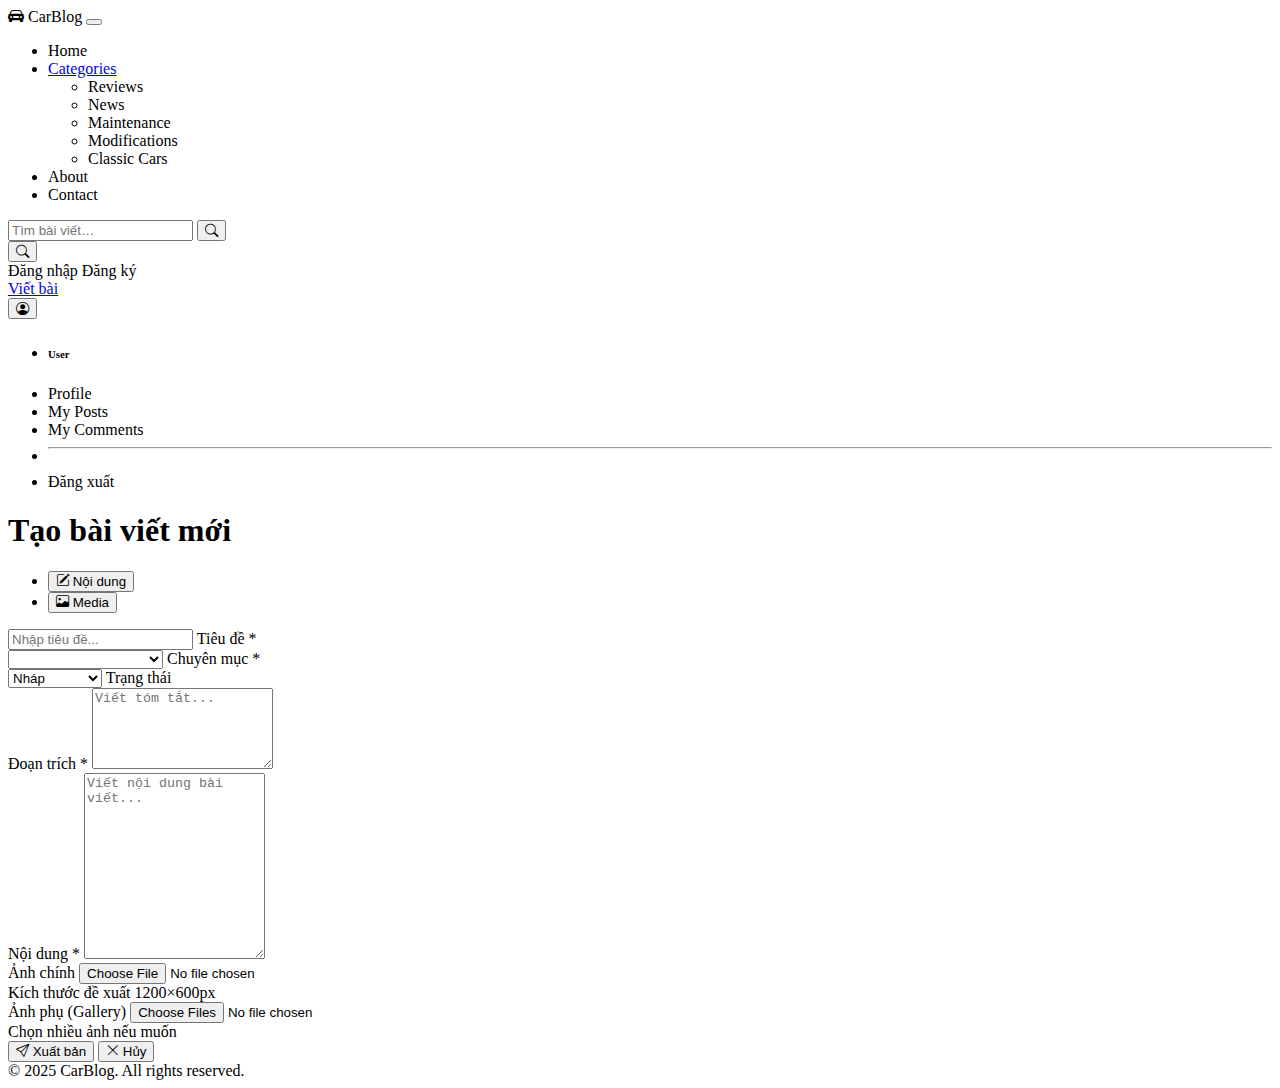
<file: src/main/resources/templates/new_post.html>
<!DOCTYPE html>
<html xmlns:th="http://www.thymeleaf.org" lang="vi" data-bs-theme="dark">
<head>
  <meta charset="UTF-8">
  <meta name="viewport" content="width=device-width, initial-scale=1.0">
  <title>Tạo bài viết mới – CarBlog</title>
  <meta name="description" content="Create a new automotive blog post on CarBlog">

  <!-- Bootstrap CSS -->
  <link href="https://cdn.jsdelivr.net/npm/bootstrap@5.3.2/dist/css/bootstrap.min.css"
        rel="stylesheet"
        integrity="sha384-T3c6CoIi6uLrA9TneNEoa7RxnatzjcDSCmG1MXxSR1GAsXEV/Dwwykc2MPK8M2HN"
        crossorigin="anonymous">
  <!-- Bootstrap Icons -->
  <link rel="stylesheet"
        href="https://cdn.jsdelivr.net/npm/bootstrap-icons@1.11.1/font/bootstrap-icons.css">
  <!-- Custom CSS -->
  <link rel="stylesheet" th:href="@{/css/style.css}">

  <!-- TinyMCE core -->
  <script
    src="https://cdn.tiny.cloud/1/tkwtcufjpjmhis2jwvnx9mrk6i8y011gzr24ygvrxy1pwt5w/tinymce/6/tinymce.min.js"
    referrerpolicy="origin"></script>
</head>
<body>
  <!-- Header/Navigation -->
<nav class="navbar navbar-expand-lg fixed-top navbar-dark shadow-sm">
  	<div class="container">
	    <a th:href="@{/}" class="navbar-brand d-flex align-items-center">
	      <i class="bi bi-car-front-fill text-danger me-2 fs-4"></i>
	      <span class="gradient-text fw-bold">CarBlog</span>
	    </a>
	
	    <button class="navbar-toggler" type="button"
	            data-bs-toggle="collapse" data-bs-target="#navbarMain"
	            aria-controls="navbarMain" aria-expanded="false"
	            aria-label="Toggle navigation">
	      <span class="navbar-toggler-icon"></span>
	    </button>
	
	    <div class="collapse navbar-collapse" id="navbarMain">
	      <ul class="navbar-nav me-auto mb-2 mb-lg-0">
	        <li class="nav-item">
	          <a th:href="@{/}" class="nav-link">Home</a>
	        </li>
	        <li class="nav-item dropdown">
	          <a class="nav-link dropdown-toggle" href="#" role="button"
	             data-bs-toggle="dropdown" aria-expanded="false">
	            Categories
	          </a>
	          <ul class="dropdown-menu">
	            <li><a th:href="@{/category/1}" class="dropdown-item">Reviews</a></li>
	            <li><a th:href="@{/category/2}" class="dropdown-item">News</a></li>
	            <li><a th:href="@{/category/3}" class="dropdown-item">Maintenance</a></li>
	            <li><a th:href="@{/category/4}" class="dropdown-item">Modifications</a></li>
	            <li><a th:href="@{/category/5}" class="dropdown-item">Classic Cars</a></li>
	          </ul>
	        </li>
	        <li class="nav-item">
	          <a th:href="@{/about}" class="nav-link">About</a>
	        </li>
	        <li class="nav-item">
	          <a th:href="@{/contact}" class="nav-link">Contact</a>
	        </li>
	      </ul>
	    <form class="position-relative" th:action="@{/}" method="get" style="width: 300px;">
	      <input type="search"
	             name="keyword"
	             class="form-control rounded-pill"
	             th:value="${keyword}"
	             placeholder="Tìm bài viết…"
	             aria-label="Search">
	      <button type="submit" class="btn btn-link position-absolute top-50 end-0 translate-middle-y me-2">
	        <i class="bi bi-search"></i>
	      </button>
	      <!-- Container hiển thị kết quả live-search -->
	      <div id="searchResults"
	           class="list-group position-absolute w-100 mt-1"
	           style="z-index: 1000;"></div>
	    </form>
	      <div class="d-flex align-items-center">
	        <!-- nút tìm kiếm mobile -->
	        <button class="btn btn-link text-light me-2 d-md-none">
	          <i class="bi bi-search"></i>
	        </button>
	
	        <!-- Khi chưa đăng nhập -->
	      <div class="d-flex align-items-center">
	        <!-- Nếu chưa đăng nhập -->
	        <div th:if="${session.currentUser == null}">
	          <a th:href="@{/login}"
	             class="btn btn-primary me-2">
	            Đăng nhập
	          </a>
	          <a th:href="@{/register}"
	             class="btn btn-primary">
	            Đăng ký
	          </a>
	        </div>
	
	        <!-- Khi đã đăng nhập -->
	        <div th:if="${session.currentUser != null}" class="d-flex align-items-center">
	          <a href="/posts/create"
	             class="btn btn-primary ms-3 me-3 d-none d-md-block">
	            Viết bài
	          </a>
	          <div class="dropdown">
	            <button class="btn btn-link text-light dropdown-toggle"
	                    type="button" id="userDropdown"
	                    data-bs-toggle="dropdown" aria-expanded="false">
	              <i class="bi bi-person-circle"></i>
	            </button>
	            <ul class="dropdown-menu dropdown-menu-end" aria-labelledby="userDropdown">
	              <li><h6 class="dropdown-header"
	                      th:text="${session.currentUser.fullName}">User</h6></li>
	              <li><a th:href="@{/profile}"       class="dropdown-item">Profile</a></li>
	              <li><a th:href="@{/post}"  class="dropdown-item">My Posts</a></li>
	              <li><a th:href="@{/users/comments}" class="dropdown-item">My Comments</a></li>
	              <li><hr class="dropdown-divider"></li>
	              <li><a th:href="@{/logout}" class="dropdown-item">Đăng xuất</a></li>
	            </ul>
	          </div>
	        </div>
	      </div>
	    </div>
	  </div>
  </div>
</nav>
  <!-- Main Content -->
  <main class="flex-grow-1 pt-5">
    <div class="container py-4 mt-4">
      <div class="card dark-card">
        <div class="card-header dark-gradient-blue border-bottom border-dark d-flex justify-content-between align-items-center">
          <h1 class="card-title mb-0 text-white fs-4">Tạo bài viết mới</h1>
        </div>
        <div class="card-body">
          <form th:action="@{/posts/create}"
		      	th:object="${post}"
		      	method="post"
		      	enctype="multipart/form-data"
		      	id="newPostForm"
		      	novalidate>

            <!-- Nav-tabs -->
            <ul class="nav nav-tabs mb-3" id="postTabs" role="tablist">
              <li class="nav-item" role="presentation">
                <button class="nav-link active"
                        id="content-tab"
                        data-bs-toggle="tab"
                        data-bs-target="#content"
                        type="button"
                        role="tab"
                        aria-controls="content"
                        aria-selected="true">
                  <i class="bi bi-pencil-square me-1"></i> Nội dung
                </button>
              </li>
              <li class="nav-item" role="presentation">
                <button class="nav-link"
                        id="media-tab"
                        data-bs-toggle="tab"
                        data-bs-target="#media"
                        type="button"
                        role="tab"
                        aria-controls="media"
                        aria-selected="false">
                  <i class="bi bi-image me-1"></i> Media
                </button>
              </li>
            </ul>

            <!-- Tab panes -->
            <div class="tab-content" id="postTabsContent">
              <!-- CONTENT pane -->
              <div class="tab-pane fade show active"
                   id="content"
                   role="tabpanel"
                   aria-labelledby="content-tab">
                <div class="row g-3">
                  <!-- Tiêu đề -->
                  <div class="col-12">
                    <div class="form-floating">
                      <input type="text"
                             class="form-control"
                             th:field="*{title}"
                             id="postTitle"
                             placeholder="Nhập tiêu đề..."
                             required>
                      <label for="postTitle">Tiêu đề <span class="text-danger">*</span></label>
                    </div>
                  </div>
                  <!-- Chuyên mục -->
                  <div class="col-md-6">
                    <div class="form-floating">
                      <select class="form-select"
                              th:field="*{category.categoryId}"
                              id="postCategory"
                              required>
                        <option value="" disabled>-- Chọn chuyên mục --</option>
                        <option th:each="c : ${categories}"
                                th:value="${c.categoryId}"
                                th:text="${c.name}">
                        </option>
                      </select>
                      <label for="postCategory">Chuyên mục <span class="text-danger">*</span></label>
                    </div>
                  </div>
                  <!-- Trạng thái -->
                  <div class="col-md-6">
                    <div class="form-floating">
                      <select class="form-select"
                              th:field="*{status}"
                              id="postStatus"
                              required>
                        <option value="draft">Nháp</option>
                        <option value="published">Đã xuất bản</option>
                      </select>
                      <label for="postStatus">Trạng thái</label>
                    </div>
                  </div>
                  <!-- Đoạn trích (rich text) -->
                  <div class="col-12">
                    <label for="postExcerpt" class="form-label">
                      Đoạn trích <span class="text-danger">*</span>
                    </label>
                    <textarea class="form-control"
                              th:field="*{excerpt}"
                              id="postExcerpt"
                              rows="5"
                              placeholder="Viết tóm tắt..."
                              ></textarea>
                  </div>
                  <!-- Nội dung chính (rich text) -->
                  <div class="col-12">
                    <label for="postContent" class="form-label">
                      Nội dung <span class="text-danger">*</span>
                    </label>
                    <textarea class="form-control"
                              th:field="*{content}"
                              id="postContent"
                              rows="12"
                              placeholder="Viết nội dung bài viết..."
                              ></textarea>
                  </div>
                </div>
              </div>

              <!-- MEDIA pane -->
              <div class="tab-pane fade"
                   id="media"
                   role="tabpanel"
                   aria-labelledby="media-tab">
                <div class="row g-3">
                  <div class="col-12">
                    <label for="featuredImage" class="form-label">Ảnh chính</label>
                    <input class="form-control"
                           type="file"
                           id="featuredImage"
                           name="mainImageFile"
                           accept="image/*">
                    <div class="form-text text-muted">Kích thước đề xuất 1200×600px</div>
                  </div>
                  <div class="col-12 mt-3">
                    <label for="galleryImages" class="form-label">Ảnh phụ (Gallery)</label>
                    <input class="form-control"
                           type="file"
                           id="galleryImages"
                           name="imageFiles"
                           accept="image/*"
                           multiple>
                    <div class="form-text text-muted">Chọn nhiều ảnh nếu muốn</div>
                  </div>
                </div>
              </div>
            </div>

            <!-- Nút hành động -->
            <div class="d-flex justify-content-between mt-4">
              <button type="submit" class="btn btn-primary">
                <i class="bi bi-send me-1"></i> Xuất bản
              </button>
              <button type="button"
                      class="btn btn-outline-secondary"
                      onclick="window.location.href='/'">
                <i class="bi bi-x-lg me-1"></i> Hủy
              </button>
            </div>
          </form>
        </div>
      </div>
    </div>
  </main>

  <!-- Footer -->
  <footer class="footer-dark py-3 mt-4">
    <div class="container">
      <div class="border-top border-dark pt-3 text-center text-muted small">
        © 2025 CarBlog. All rights reserved.
      </div>
    </div>
  </footer>

  <!-- Bootstrap JS -->
  <script src="https://cdn.jsdelivr.net/npm/bootstrap@5.3.2/dist/js/bootstrap.bundle.min.js"
          crossorigin="anonymous"></script>

  <!-- Khởi tạo TinyMCE WYSIWYG (dark mode) -->
<script>
  document.addEventListener('DOMContentLoaded', function() {
    tinymce.init({
      selector: '#postExcerpt, #postContent',
      height: 350,
      skin: 'oxide-dark',
      content_css: 'dark',
      menubar: false,
      // Chỉ dùng những plugin free, hoặc sửa lại plugin list đúng format
      plugins: [
        'lists','link','image','code'
      ],
      toolbar: 'undo redo | bold italic | alignleft aligncenter | bullist numlist | code',
      setup: function(editor) {
        editor.on('change init', function() {
          editor.save();  // ép cập nhật nội dung vào textarea
        });
      }
    });
  });
</script>

</body>
</html>
</file>
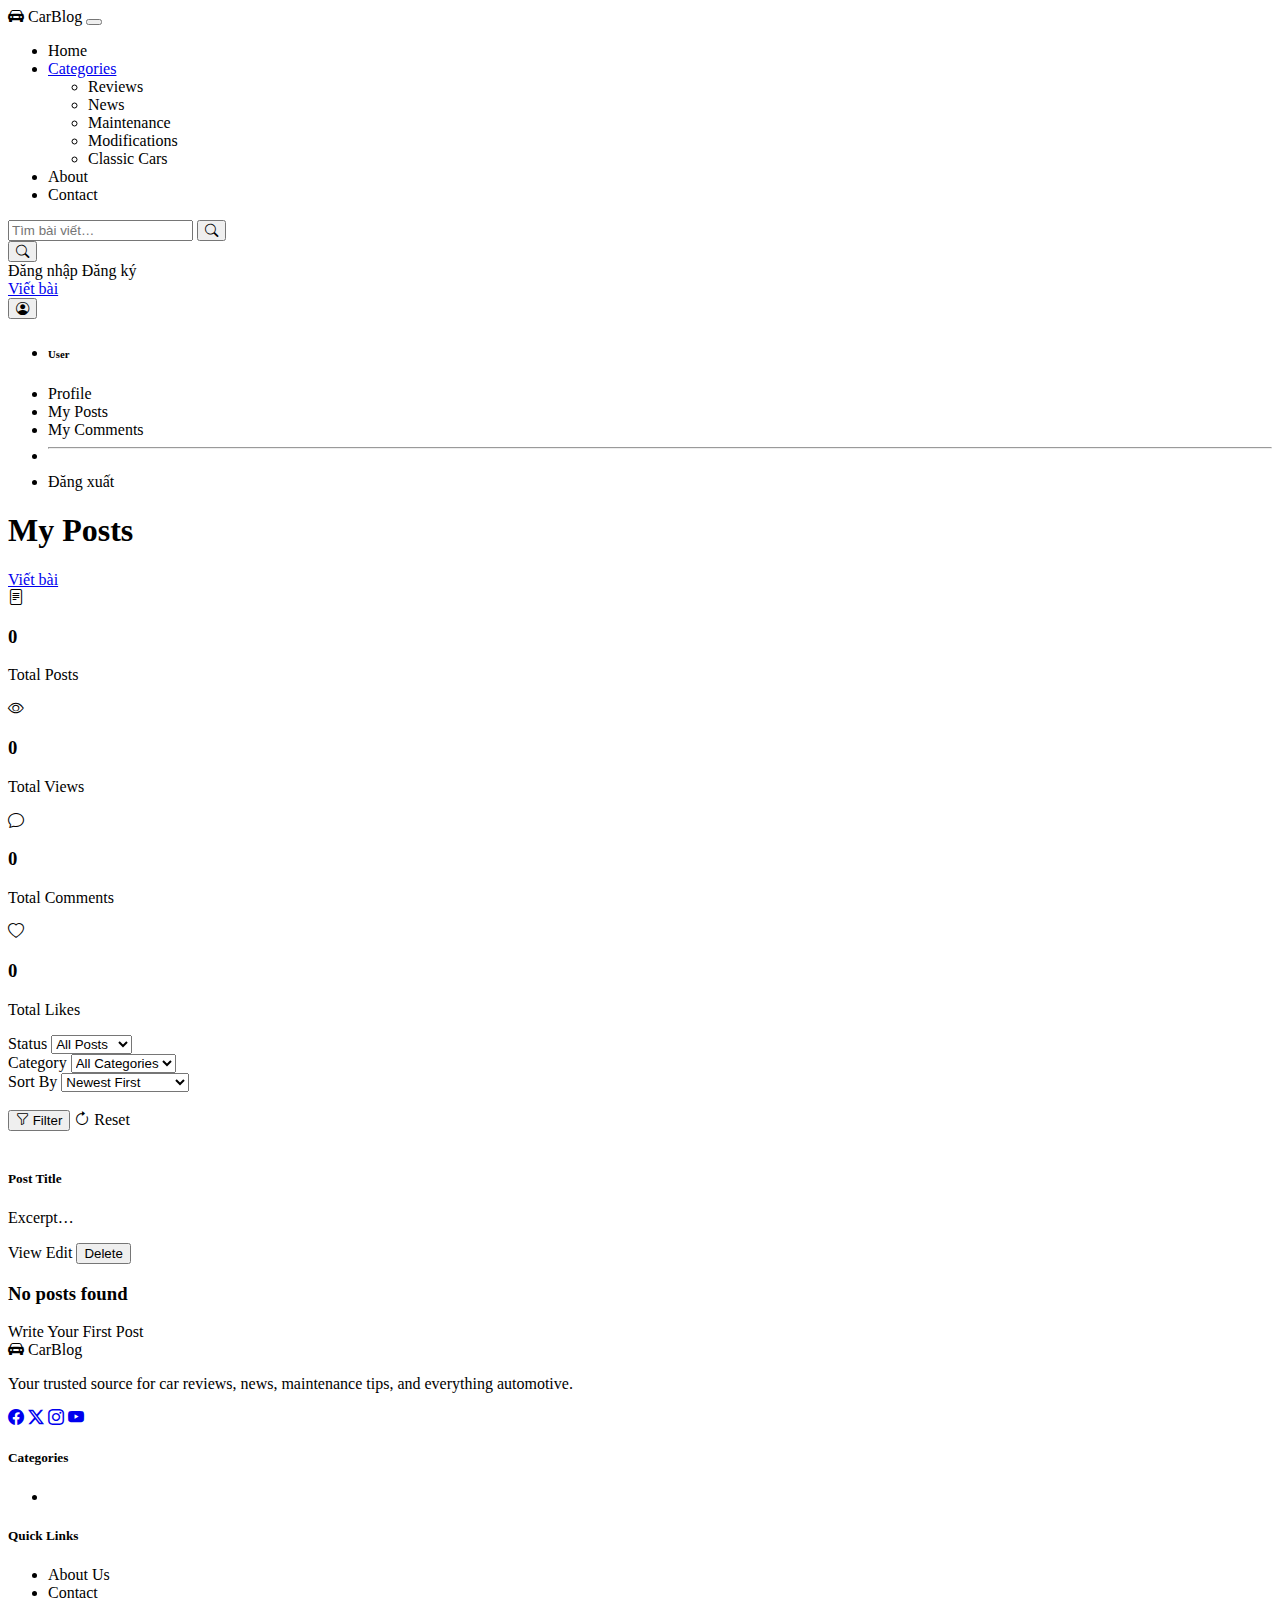
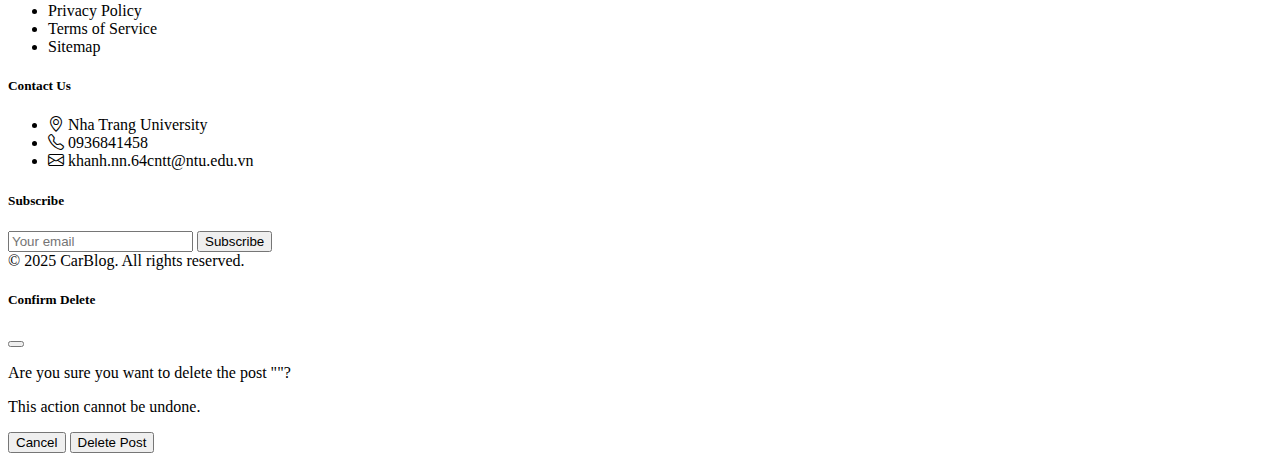
<file: src/main/resources/templates/post.html>
<!DOCTYPE html>
<html xmlns:th="http://www.thymeleaf.org" lang="vi" data-bs-theme="dark">
<head>
  <meta charset="UTF-8">
  <title>My Posts – CarBlog</title>
  <meta name="description" content="Manage your published articles and drafts">
  <link href="https://cdn.jsdelivr.net/npm/bootstrap@5.3.2/dist/css/bootstrap.min.css"
        rel="stylesheet"
        integrity="sha384-T3c6CoIi6uLrA9TneNEoa7RxnatzjcDSCmG1MXxSR1GAsXEV/Dwwykc2MPK8M2HN"
        crossorigin="anonymous">
  <link rel="stylesheet" href="https://cdn.jsdelivr.net/npm/bootstrap-icons@1.11.1/font/bootstrap-icons.css">
  <link rel="stylesheet" th:href="@{/css/style.css}">
</head>
<body>
<!-- ========= NAVBAR ========= -->
<nav class="navbar navbar-expand-lg fixed-top navbar-dark shadow-sm">
  	<div class="container">
	    <a th:href="@{/}" class="navbar-brand d-flex align-items-center">
	      <i class="bi bi-car-front-fill text-danger me-2 fs-4"></i>
	      <span class="gradient-text fw-bold">CarBlog</span>
	    </a>
	
	    <button class="navbar-toggler" type="button"
	            data-bs-toggle="collapse" data-bs-target="#navbarMain"
	            aria-controls="navbarMain" aria-expanded="false"
	            aria-label="Toggle navigation">
	      <span class="navbar-toggler-icon"></span>
	    </button>
	
	    <div class="collapse navbar-collapse" id="navbarMain">
	      <ul class="navbar-nav me-auto mb-2 mb-lg-0">
	        <li class="nav-item">
	          <a th:href="@{/}" class="nav-link">Home</a>
	        </li>
	        <li class="nav-item dropdown">
	          <a class="nav-link dropdown-toggle" href="#" role="button"
	             data-bs-toggle="dropdown" aria-expanded="false">
	            Categories
	          </a>
	          <ul class="dropdown-menu">
	            <li><a th:href="@{/category/1}" class="dropdown-item">Reviews</a></li>
	            <li><a th:href="@{/category/2}" class="dropdown-item">News</a></li>
	            <li><a th:href="@{/category/3}" class="dropdown-item">Maintenance</a></li>
	            <li><a th:href="@{/category/4}" class="dropdown-item">Modifications</a></li>
	            <li><a th:href="@{/category/5}" class="dropdown-item">Classic Cars</a></li>
	          </ul>
	        </li>
	        <li class="nav-item">
	          <a th:href="@{/about}" class="nav-link">About</a>
	        </li>
	        <li class="nav-item">
	          <a th:href="@{/contact}" class="nav-link">Contact</a>
	        </li>
	      </ul>
	    <form class="position-relative" th:action="@{/}" method="get" style="width: 300px;">
	      <input type="search"
	             name="keyword"
	             class="form-control rounded-pill"
	             th:value="${keyword}"
	             placeholder="Tìm bài viết…"
	             aria-label="Search">
	      <button type="submit" class="btn btn-link position-absolute top-50 end-0 translate-middle-y me-2">
	        <i class="bi bi-search"></i>
	      </button>
	      <!-- Container hiển thị kết quả live-search -->
	      <div id="searchResults"
	           class="list-group position-absolute w-100 mt-1"
	           style="z-index: 1000;"></div>
	    </form>
	      <div class="d-flex align-items-center">
	        <!-- nút tìm kiếm mobile -->
	        <button class="btn btn-link text-light me-2 d-md-none">
	          <i class="bi bi-search"></i>
	        </button>
	
	        <!-- Khi chưa đăng nhập -->
	      <div class="d-flex align-items-center">
	        <!-- Nếu chưa đăng nhập -->
	        <div th:if="${session.currentUser == null}">
	          <a th:href="@{/login}"
	             class="btn btn-primary me-2">
	            Đăng nhập
	          </a>
	          <a th:href="@{/register}"
	             class="btn btn-primary">
	            Đăng ký
	          </a>
	        </div>
	
	        <!-- Khi đã đăng nhập -->
	        <div th:if="${session.currentUser != null}" class="d-flex align-items-center">
	          <a href="/posts/create"
	             class="btn btn-primary ms-3 me-3 d-none d-md-block">
	            Viết bài
	          </a>
	          <div class="dropdown">
	            <button class="btn btn-link text-light dropdown-toggle"
	                    type="button" id="userDropdown"
	                    data-bs-toggle="dropdown" aria-expanded="false">
	              <i class="bi bi-person-circle"></i>
	            </button>
	            <ul class="dropdown-menu dropdown-menu-end" aria-labelledby="userDropdown">
	              <li><h6 class="dropdown-header"
	                      th:text="${session.currentUser.fullName}">User</h6></li>
	              <li><a th:href="@{/profile}"       class="dropdown-item">Profile</a></li>
	              <li><a th:href="@{/post}"  class="dropdown-item">My Posts</a></li>
	              <li><a th:href="@{/users/comments}" class="dropdown-item">My Comments</a></li>
	              <li><hr class="dropdown-divider"></li>
	              <li><a th:href="@{/logout}" class="dropdown-item">Đăng xuất</a></li>
	            </ul>
	          </div>
	        </div>
	      </div>
	    </div>
	  </div>
  </div>
</nav>

<!-- ========= MAIN ========= -->
<main class="pt-5 mt-4">
  <section class="py-5">
    <div class="container">
      <h1>My Posts</h1>
      <a href="/posts/create" class="btn btn-primary mb-4">Viết bài</a>

      <!-- STATS -->
      <div class="row g-4 mb-5">
        <div class="col-sm-6 col-lg-3">
          <div class="card dark-card text-center">
            <div class="card-body">
              <i class="bi bi-file-text text-primary fs-1 mb-3"></i>
              <h3 class="fs-2 fw-bold text-white mb-1" th:text="${totalPosts}">0</h3>
              <p class="text-muted mb-0">Total Posts</p>
            </div>
          </div>
        </div>
        <div class="col-sm-6 col-lg-3">
          <div class="card dark-card text-center">
            <div class="card-body">
              <i class="bi bi-eye text-success fs-1 mb-3"></i>
              <h3 class="fs-2 fw-bold text-white mb-1" th:text="${totalViews}">0</h3>
              <p class="text-muted mb-0">Total Views</p>
            </div>
          </div>
        </div>
        <div class="col-sm-6 col-lg-3">
          <div class="card dark-card text-center">
            <div class="card-body">
              <i class="bi bi-chat text-warning fs-1 mb-3"></i>
              <h3 class="fs-2 fw-bold text-white mb-1" th:text="${totalComments}">0</h3>
              <p class="text-muted mb-0">Total Comments</p>
            </div>
          </div>
        </div>
        <div class="col-sm-6 col-lg-3">
          <div class="card dark-card text-center">
            <div class="card-body">
              <i class="bi bi-heart text-danger fs-1 mb-3"></i>
              <h3 class="fs-2 fw-bold text-white mb-1" th:text="${totalLikes}">0</h3>
              <p class="text-muted mb-0">Total Likes</p>
            </div>
          </div>
        </div>
      </div>

      <!-- FILTER form -->
      <form th:action="@{/post}" method="get" class="card dark-card mb-4">
        <div class="card-body">
          <div class="row g-3 align-items-center">
            <!-- status -->
            <div class="col-md-3">
				<label for="statusFilter" class="form-label text-muted small">Status</label>
				<select name="status" class="form-select" id="statusFilter">
				  <option value=""             th:selected="${status == null}">All Posts</option>
				  <option value="published"    th:selected="${status == 'published'}">Published</option>
				  <option value="draft"        th:selected="${status == 'draft'}">Draft</option>
				</select>
            </div>
            <!-- category -->
            <div class="col-md-3">
				<label for="categoryFilter" class="form-label text-muted small">Category</label>
				<select name="category" class="form-select" id="categoryFilter">
				  <option value=""                th:selected="${categoryId == null}">All Categories</option>
				  <option th:each="c : ${categories}"
				          th:value="${c.categoryId}"
				          th:text="${c.name}"
				          th:selected="${c.categoryId == categoryId}">
				  </option>
				</select>
            </div>
            <!-- sort -->
            <div class="col-md-3">
				<label for="sortBy" class="form-label text-muted small">Sort By</label>
				<select name="sort" class="form-select" id="sortBy">
				  <option value="newest"         th:selected="${sort=='newest'}">Newest First</option>
				  <option value="oldest"         th:selected="${sort=='oldest'}">Oldest First</option>
				  <option value="most-viewed"    th:selected="${sort=='most-viewed'}">Most Viewed</option>
				  <option value="most-commented" th:selected="${sort=='most-commented'}">Most Commented</option>
				</select>
            </div>
            <!-- buttons -->
            <div class="col-md-3">
              <label class="form-label text-muted small">&nbsp;</label>
              <div class="d-flex gap-2">
                <button type="submit" class="btn btn-outline-primary flex-fill">
                  <i class="bi bi-funnel"></i> Filter
                </button>
                <a th:href="@{/post}" class="btn btn-outline-secondary">
                  <i class="bi bi-arrow-clockwise"></i> Reset
                </a>
              </div>
            </div>
          </div>
        </div>
      </form>

      <!-- POSTS list -->
      <div class="row g-4">
        <div class="col-12" th:each="post : ${userPosts}">
          <div class="card mb-3">
            <div class="row g-0">
              <div class="col-md-3">
                <img th:src="@{/uploads/post/{file}(file=${post.mainImage})}" class="img-fluid" th:alt="${post.title}">
              </div>
              <div class="col-md-6">
                <div class="card-body">
                  <h5 th:text="${post.title}">Post Title</h5>
                  <p th:text="${post.excerpt}">Excerpt…</p>
                </div>
              </div>
              <div class="col-md-3 d-flex align-items-center">
                <div class="w-100">
                  <a th:href="@{/posts/detail/{id}(id=${post.postId})}"               class="btn btn-outline-primary w-100 mb-2">View</a>
                  <a th:href="@{'/posts/' + ${post.postId} + '/edit'}"      class="btn btn-outline-warning w-100 mb-2">Edit</a>
                  <button class="btn btn-outline-danger w-100"
                          onclick="confirmDelete(this)"
                          th:data-post-id="${post.postId}"
                          th:data-post-title="${post.title}">Delete</button>
                </div>
              </div>
            </div>
          </div>
        </div>

        <!-- no posts -->
        <div th:if="${userPosts.size() == 0}" class="text-center py-5">
          <h3>No posts found</h3>
          <a th:href="@{/posts/new}" class="btn btn-primary">Write Your First Post</a>
        </div>
      </div>
    </div>
  </section>
</main>

<!-- ========= FOOTER ========= -->
<footer class="footer-dark py-5 bg-dark">
  <div class="container">
    <div class="row g-4 mb-4">
      <div class="col-lg-4 mb-4 mb-lg-0">
        <div class="d-flex align-items-center mb-3">
          <i class="bi bi-car-front-fill text-danger me-2 fs-4"></i>
          <span class="gradient-text fw-bold fs-4">CarBlog</span>
        </div>
        <p class="text-muted small">
          Your trusted source for car reviews, news, maintenance tips, and everything automotive.
        </p>
        <div class="d-flex gap-3 mt-3">
          <a href="#" class="text-muted text-decoration-none"><i class="bi bi-facebook fs-5"></i></a>
          <a href="#" class="text-muted text-decoration-none"><i class="bi bi-twitter-x fs-5"></i></a>
          <a href="#" class="text-muted text-decoration-none"><i class="bi bi-instagram fs-5"></i></a>
          <a href="#" class="text-muted text-decoration-none"><i class="bi bi-youtube fs-5"></i></a>
        </div>
      </div>

      <div class="col-sm-6 col-md-4 col-lg-2">
        <h5 class="gradient-text mb-3">Categories</h5>
        <ul class="nav flex-column">
          <li class="nav-item" th:each="c : ${categories}">
            <a th:href="@{/category/{id}(id=${c.categoryId})}"
               class="nav-link text-muted p-0 mb-2" th:text="${c.name}"></a>
          </li>
        </ul>
      </div>

      <div class="col-sm-6 col-md-4 col-lg-2">
        <h5 class="gradient-text mb-3">Quick Links</h5>
        <ul class="nav flex-column">
          <li class="nav-item"><a th:href="@{/about}"           class="nav-link text-muted p-0 mb-2">About Us</a></li>
          <li class="nav-item"><a th:href="@{/contact}"         class="nav-link text-muted p-0 mb-2">Contact</a></li>
          <li class="nav-item"><a th:href="@{/privacy-policy}"  class="nav-link text-muted p-0 mb-2">Privacy Policy</a></li>
          <li class="nav-item"><a th:href="@{/terms}"           class="nav-link text-muted p-0 mb-2">Terms of Service</a></li>
          <li class="nav-item"><a th:href="@{/sitemap}"         class="nav-link text-muted p-0 mb-2">Sitemap</a></li>
        </ul>
      </div>

      <div class="col-md-4 col-lg-4">
        <h5 class="gradient-text mb-3">Contact Us</h5>
        <ul class="list-unstyled text-muted small">
          <li class="d-flex align-items-center gap-2 mb-2"><i class="bi bi-geo-alt text-danger"></i> Nha Trang University</li>
          <li class="d-flex align-items-center gap-2 mb-2"><i class="bi bi-telephone text-success"></i> 0936841458</li>
          <li class="d-flex align-items-center gap-2 mb-3"><i class="bi bi-envelope text-primary"></i> khanh.nn.64cntt@ntu.edu.vn</li>
        </ul>

        <h5 class="gradient-text mb-3">Subscribe</h5>
        <form th:action="@{/subscribe}" method="post" class="d-flex gap-2 mt-2">
          <input type="email" name="email" class="form-control" placeholder="Your email" required>
          <button type="submit" class="btn btn-primary">Subscribe</button>
        </form>
      </div>
    </div>

    <div class="border-top border-dark pt-4 text-center text-muted small">
      © 2025 CarBlog. All rights reserved.
    </div>
  </div>
</footer>

<!-- ========= DELETE MODAL ========= -->
<div class="modal fade" id="deleteModal" tabindex="-1" aria-labelledby="deleteModalLabel" aria-hidden="true">
  <div class="modal-dialog">
    <div class="modal-content bg-dark">
      <div class="modal-header border-dark">
        <h5 class="modal-title text-white" id="deleteModalLabel">Confirm Delete</h5>
        <button type="button" class="btn-close btn-close-white" data-bs-dismiss="modal" aria-label="Close"></button>
      </div>
      <div class="modal-body text-white">
        <p>Are you sure you want to delete the post "<span id="deletePostTitle"></span>"?</p>
        <p class="text-muted small">This action cannot be undone.</p>
      </div>
      <div class="modal-footer border-dark">
        <button type="button" class="btn btn-secondary" data-bs-dismiss="modal">Cancel</button>
        <form id="deleteForm" method="post" style="display:inline;">
          <button type="submit" class="btn btn-danger">Delete Post</button>
        </form>
      </div>
    </div>
  </div>
</div>

<script src="https://cdn.jsdelivr.net/npm/bootstrap@5.3.2/dist/js/bootstrap.bundle.min.js" crossorigin="anonymous"></script>
<script>
  /* delete modal */
  function confirmDelete(btn) {
    const id    = btn.getAttribute('data-post-id');
    const title = btn.getAttribute('data-post-title');
    document.getElementById('deletePostTitle').textContent = title;
    document.getElementById('deleteForm').action = '/posts/' + id + '/delete';
    new bootstrap.Modal(document.getElementById('deleteModal')).show();
  }

  /* filter button */
  document.addEventListener('DOMContentLoaded', () => {
    const status   = document.getElementById('statusFilter');
    const category = document.getElementById('categoryFilter');
    const sort     = document.getElementById('sortBy');

    document.querySelector('.btn-outline-primary').addEventListener('click', e => {
      e.preventDefault();
      const p = new URLSearchParams();
      if (status.value)   p.append('status',   status.value);
      if (category.value) p.append('category', category.value);
      if (sort.value)     p.append('sort',     sort.value);
      window.location.href = '/post?' + p.toString();
    });
  });
</script>
</body>
</html>
</file>
